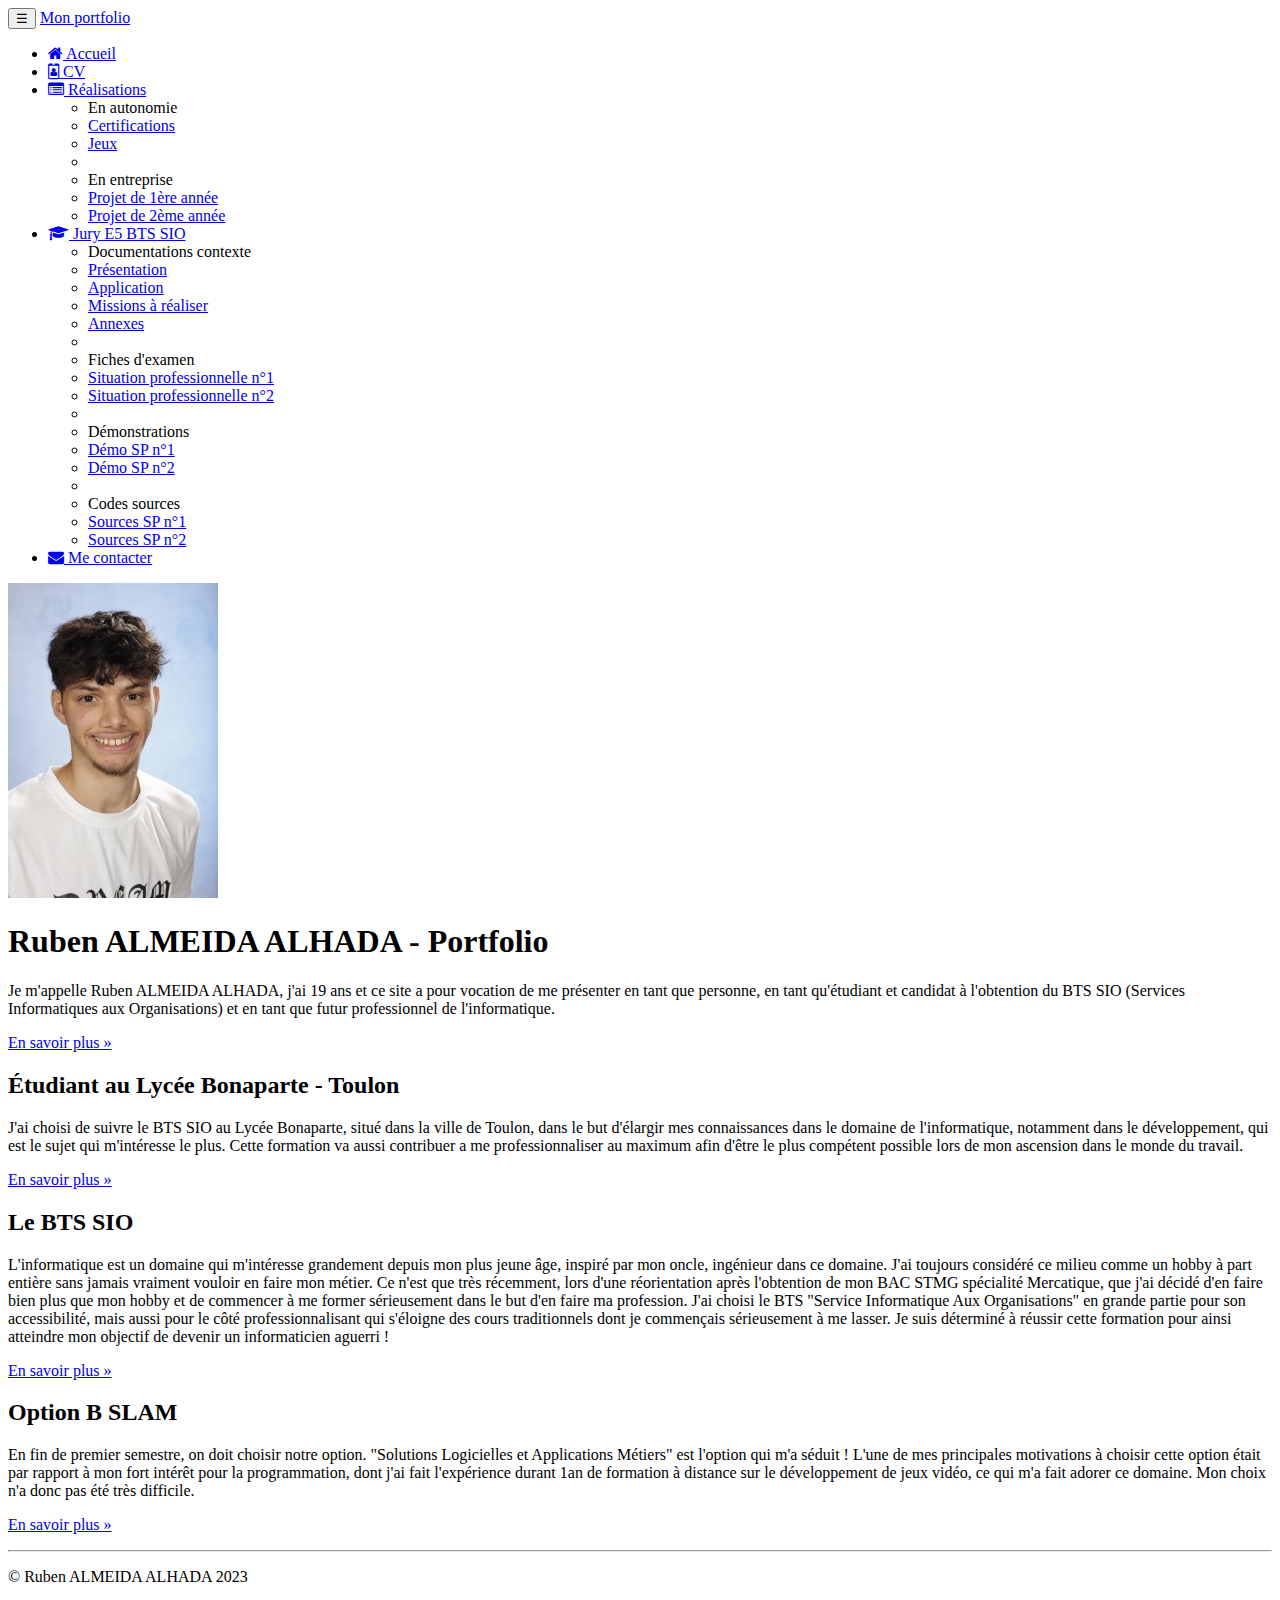
<file: index.html>
<!DOCTYPE html>
<html lang="fr-FR">

    <head>
        <!-- Required meta tags -->
        <meta charset="utf-8">
        <meta name="viewport" content="width=device-width, initial-scale=1, shrink-to-fit=no">
        <meta name="description" content="Portfolio de Ruben ALMEIDA ALHADA - BTS SIO">
        <meta name="author" content=" Ruben ALMEIDA ALHADA">
        <link rel="icon" href="favicon.ico">
        <!-- Bootstrap CSS -->
        <link rel="stylesheet" href="https://cdn.jsdelivr.net/npm/bootstrap@4.6.2/dist/css/bootstrap.min.css"
            integrity="sha384-xOolHFLEh07PJGoPkLv1IbcEPTNtaed2xpHsD9ESMhqIYd0nLMwNLD69Npy4HI+N" crossorigin="anonymous">
        <link href="https://maxcdn.bootstrapcdn.com/font-awesome/4.7.0/css/font-awesome.min.css" rel="stylesheet">
        <!-- JavaScript-->
        <script src="https://code.jquery.com/jquery-3.4.1.slim.min.js"
            integrity="sha384-J6qa4849blE2+poT4WnyKhv5vZF5SrPo0iEjwBvKU7imGFAV0wwj1yYfoRSJoZ+n"
            crossorigin="anonymous"></script>
        <script src="https://cdn.jsdelivr.net/npm/popper.js@1.16.0/dist/umd/popper.min.js"
            integrity="sha384-Q6E9RHvbIyZFJoft+2mJbHaEWldlvI9IOYy5n3zV9zzTtmI3UksdQRVvoxMfooAo"
            crossorigin="anonymous"></script>
        <script src="https://cdn.jsdelivr.net/npm/bootstrap@4.4.1/dist/js/bootstrap.min.js"
            integrity="sha384-wfSDF2E50Y2D1uUdj0O3uMBJnjuUD4Ih7YwaYd1iqfktj0Uod8GCExl3Og8ifwB6"
            crossorigin="anonymous"></script>
        <title>Portfolio de Ruben ALMEIDA ALHDADA (BTS SIO )</title>
    </head>

    <body>
        <nav class="navbar navbar-dark bg-dark fixed-top navbar-expand-md">
            <div class="container">
                <button type="button" class="navbar-toggler" data-toggle="collapse" data-target="#navbar"
                    aria-controls="navbar">
                    <span class="sr-only">Navigation raccourcie</span>☰
                </button>
                <a class="navbar-brand" href="index.html">Mon portfolio</a>
                <div id="navbar" class="navbar-collapse collapse">
                    <ul class="nav navbar-nav">

                        <!---------------------------------------------------Bouton Accueil ----------------------------------------------->

                        <li class="active nav-item">
                            <a href="index.html" class="nav-link">
                                <span class="fa fa-home"></span> Accueil
                            </a>
                        </li>

                        <!-------------------------------------------- Bouton "CV" -------------------------------------------------------------------->

                        <li class="nav-item">
                            <a href="pages/cv.html" class="nav-link">
                                <span class="fa fa-id-badge"></span> CV
                            </a>
                        </li>

                        <!---------------------------------------Bouton "Déroulant Réalisation" --------------------------------------------------------->

                        <li class="dropdown nav-item">
                            <a href="#" class="dropdown-toggle nav-link" data-toggle="dropdown" role="button">
                                <span class="fa fa-list-alt"></span> Réalisations <span class="caret"></span>
                            </a>
                            <ul class="dropdown-menu" role="menu">
                                <li role="presentation" class="dropdown-header dropdown-item">
                                    En autonomie</li>
                                <li role="presentation" class="dropdown-item">
                                    <a role="menuitem" href="pages/certif.html">Certifications</a>
                                </li>
                                <li role="presentation" class="dropdown-item">
                                    <a role="menuitem" href="pages/jeux.html">Jeux</a>
                                </li>
                                <li role="presentation" class="dropdown-divider"></li>
                                <li role="presentation" class="dropdown-header dropdown-item">
                                    En entreprise</li>
                                <li role="presentation" class="dropdown-item">
                                    <a role="menuitem" href="pages/preannee.html">Projet de 1ère année</a>
                                </li>
                                <li role="presentation" class="dropdown-item">
                                    <a role="menuitem" href="#">Projet de 2ème année</a>
                                </li>
                            </ul>
                        </li>

                        <!--------------------------------------------------- Bouton Déroulant "Jury E5 BTS SIO" --------------------------------------------------------------------->

                        <li class="dropdown nav-item">
                            <a href="#" class="dropdown-toggle nav-link" data-toggle="dropdown" role="button">
                                <span class="fa fa-graduation-cap"></span>
                                Jury E5 BTS SIO
                                <span class="caret"></span>
                            </a>
                            <ul class="dropdown-menu" role="menu">
                                <li class="dropdown-header dropdown-item" role="presentation">
                                    Documentations contexte</li>
                                <li role="presentation" class="dropdown-item">
                                    <a role="menuitem" href="#">Présentation</a>
                                </li>
                                <li role="presentation" class="dropdown-item">
                                    <a role="menuitem" href="#">Application</a>
                                </li>
                                <li role="presentation" class="dropdown-item">
                                    <a role="menuitem" href="#">Missions à réaliser</a>
                                </li>
                                <li role="presentation" class="dropdown-item">
                                    <a role="menuitem" href="#">Annexes</a>
                                </li>
                                <li role="presentation" class="dropdown-divider"></li>
                                <li role="presentation" class="dropdown-header dropdown-item">
                                    Fiches d'examen</li>
                                <li role="presentation" class="dropdown-item">
                                    <a role="menuitem" href="#">Situation professionnelle n°1</a>
                                </li>
                                <li role="presentation" class="dropdown-item">
                                    <a role="menuitem" href="#">Situation professionnelle n°2</a>
                                </li>
                                <li role="presentation" class="dropdown-divider"></li>
                                <li role="presentation" class="dropdown-header dropdown-item">
                                    Démonstrations</li>
                                <li role="presentation" class="dropdown-item">
                                    <a role="menuitem" href="#">Démo SP n°1</a>
                                </li>
                                <li role="presentation" class="dropdown-item">
                                    <a role="menuitem" href="#">Démo SP n°2</a>
                                </li>
                                <li role="presentation" class="dropdown-divider"></li>
                                <li role="presentation" class="dropdown-header dropdown-item">
                                    Codes sources</li>
                                <li role="presentation" class="dropdown-item">
                                    <a role="menuitem" href="#">Sources SP n°1</a>
                                </li>
                                <li role="presentation" class="dropdown-item">
                                    <a role="menuitem" href="#">Sources SP n°2</a>
                                </li>
                            </ul>
                        </li>

                        <!-- Bouton "Contact" -->

                        <li class="nav-item">
                            <a href="#" class="nav-link"><span class="fa fa-envelope"></span>
                                Me contacter
                            </a>
                        </li>
                    </ul>
                </div>
            </div>
        </nav>

        <!------------------------------------------------ Contenu principal ------------------------------------------------->

        <!-- <div class="jumbotron">
            <h1>Ruben ALMEIDA ALHADA - Portfolio </h1> 
            <div class="row">
                <div class="col-lg-1">
                    <img src="images/ruben.jpg" class="img-thumbnail" alt="Photo de Ruben ALMEIDA ALHADA souriant"> 
                </div>
                <div class="col-lg-7">
                    <p>Je m'appelle Ruben ALMEIDA ALHADA, j'ai 19 ans et ce site a pour vocation de me présenter en tant que personne, en
                        tant qu'étudiant et candidat à l'obtention du BTS SIO (Services Informatiques aux Organisations) et en tant
                        que futur professionnel de l'informatique.
                    </p>
                    <p><a class="btn btn-primary" href="#" target="_blank"
                          role="button">En savoir plus »</a>
                    </p>
                </div>
                <div class="col-lg-4">

                </div>
            </div>
        </div>    -->

        <div class="jumbotron">
            <div class="container">
                <div class="row align-items-center">
                    <div class="col-lg-2">
                        <img src="images/ruben.jpg" class="img-thumbnail" alt="Photo de Ruben ALMEIDA ALHADA souriant">
                    </div>
                    <div class="col-lg-10">
                        <h1>Ruben ALMEIDA ALHADA - Portfolio </h1>
                        <p>Je m'appelle Ruben ALMEIDA ALHADA, j'ai 19 ans et ce site a pour vocation de me présenter en
                            tant que personne, en
                            tant qu'étudiant et candidat à l'obtention du BTS SIO (Services Informatiques aux
                            Organisations) et en tant
                            que futur professionnel de l'informatique.
                        </p>
                        <p><a class="btn btn-primary" href="#" target="_blank" role="button">En savoir plus »</a></p>
                    </div>
                </div>
            </div>
        </div>



        <!------------------------------------------------------------ Pied de page  ------------------------------------------------------------------------------------------------->

        <footer>
            <div class="container">
                <div class="row">
                    <div class="col-lg-4">
                        <h2>Étudiant au Lycée Bonaparte - Toulon</h2>
                        <p>J'ai choisi de suivre le BTS SIO au Lycée Bonaparte, situé dans la ville de Toulon,
                            dans le but d'élargir mes connaissances dans le domaine de l'informatique,
                            notamment dans le développement, qui est le sujet qui m'intéresse le plus.
                            Cette formation va aussi contribuer a me professionnaliser au maximum
                            afin d'être le plus compétent possible lors de mon ascension dans le monde du travail.

                        </p>
                        <p><a class="btn btn-secondary" href="https://bts-sio.lyc-bonaparte.fr/" target="_blank"
                                role="button">En savoir plus »</a>
                        </p>
                    </div>
                    <div class="col-lg-4">
                        <h2>Le BTS SIO</h2>
                        <p>L'informatique est un domaine qui m'intéresse grandement depuis mon plus jeune âge,
                            inspiré par mon oncle, ingénieur dans ce domaine. J'ai toujours considéré ce milieu comme un
                            hobby
                            à part entière sans jamais vraiment vouloir en faire mon métier. Ce n'est que très
                            récemment, lors d'une réorientation
                            après l'obtention de mon BAC STMG spécialité Mercatique, que j'ai décidé d'en faire bien
                            plus que mon hobby et de commencer
                            à me former sérieusement dans le but d'en faire ma profession. J'ai choisi le BTS "Service
                            Informatique Aux Organisations" en
                            grande partie pour son accessibilité, mais aussi pour le côté professionnalisant qui
                            s'éloigne des cours traditionnels dont je
                            commençais sérieusement à me lasser. Je suis déterminé à réussir cette formation pour ainsi
                            atteindre mon objectif de devenir un informaticien
                            aguerri !
                        </p>
                        <p><a class="btn btn-secondary"
                                href="https://fr.wikipedia.org/wiki/Brevet_de_technicien_supérieur_-_Services_informatiques_aux_organisations"
                                target="_blank" role="button">En savoir plus »</a>
                        </p>
                    </div>
                    <div class="col-lg-4">
                        <h2>Option B SLAM</h2>
                        <p> En fin de premier semestre, on doit choisir notre option. "Solutions
                            Logicielles et Applications Métiers" est l'option qui m'a séduit&nbsp;!
                            L'une de mes principales motivations à choisir cette option était par rapport
                            à mon fort intérêt pour la programmation, dont j'ai fait l'expérience durant 1an de
                            formation à distance sur le développement de jeux vidéo, ce qui m'a fait adorer ce domaine.
                            Mon choix n'a donc pas été très difficile.
                        </p>
                        <p><a class="btn btn-secondary"
                                href="https://www.onisep.fr/Ressources/Univers-Formation/Formations/Post-bac/bts-services-informatiques-aux-organisations-option-b-solutions-logicielles-et-applications-metiers"
                                target="_blank" role="button">En savoir plus »</a>
                        </p>
                    </div>
                </div>

                <hr>
                <p class="text-center" id="copyright">© Ruben ALMEIDA ALHADA 2023</p>
            </div>
        </footer>
    </body>

</html>
</file>
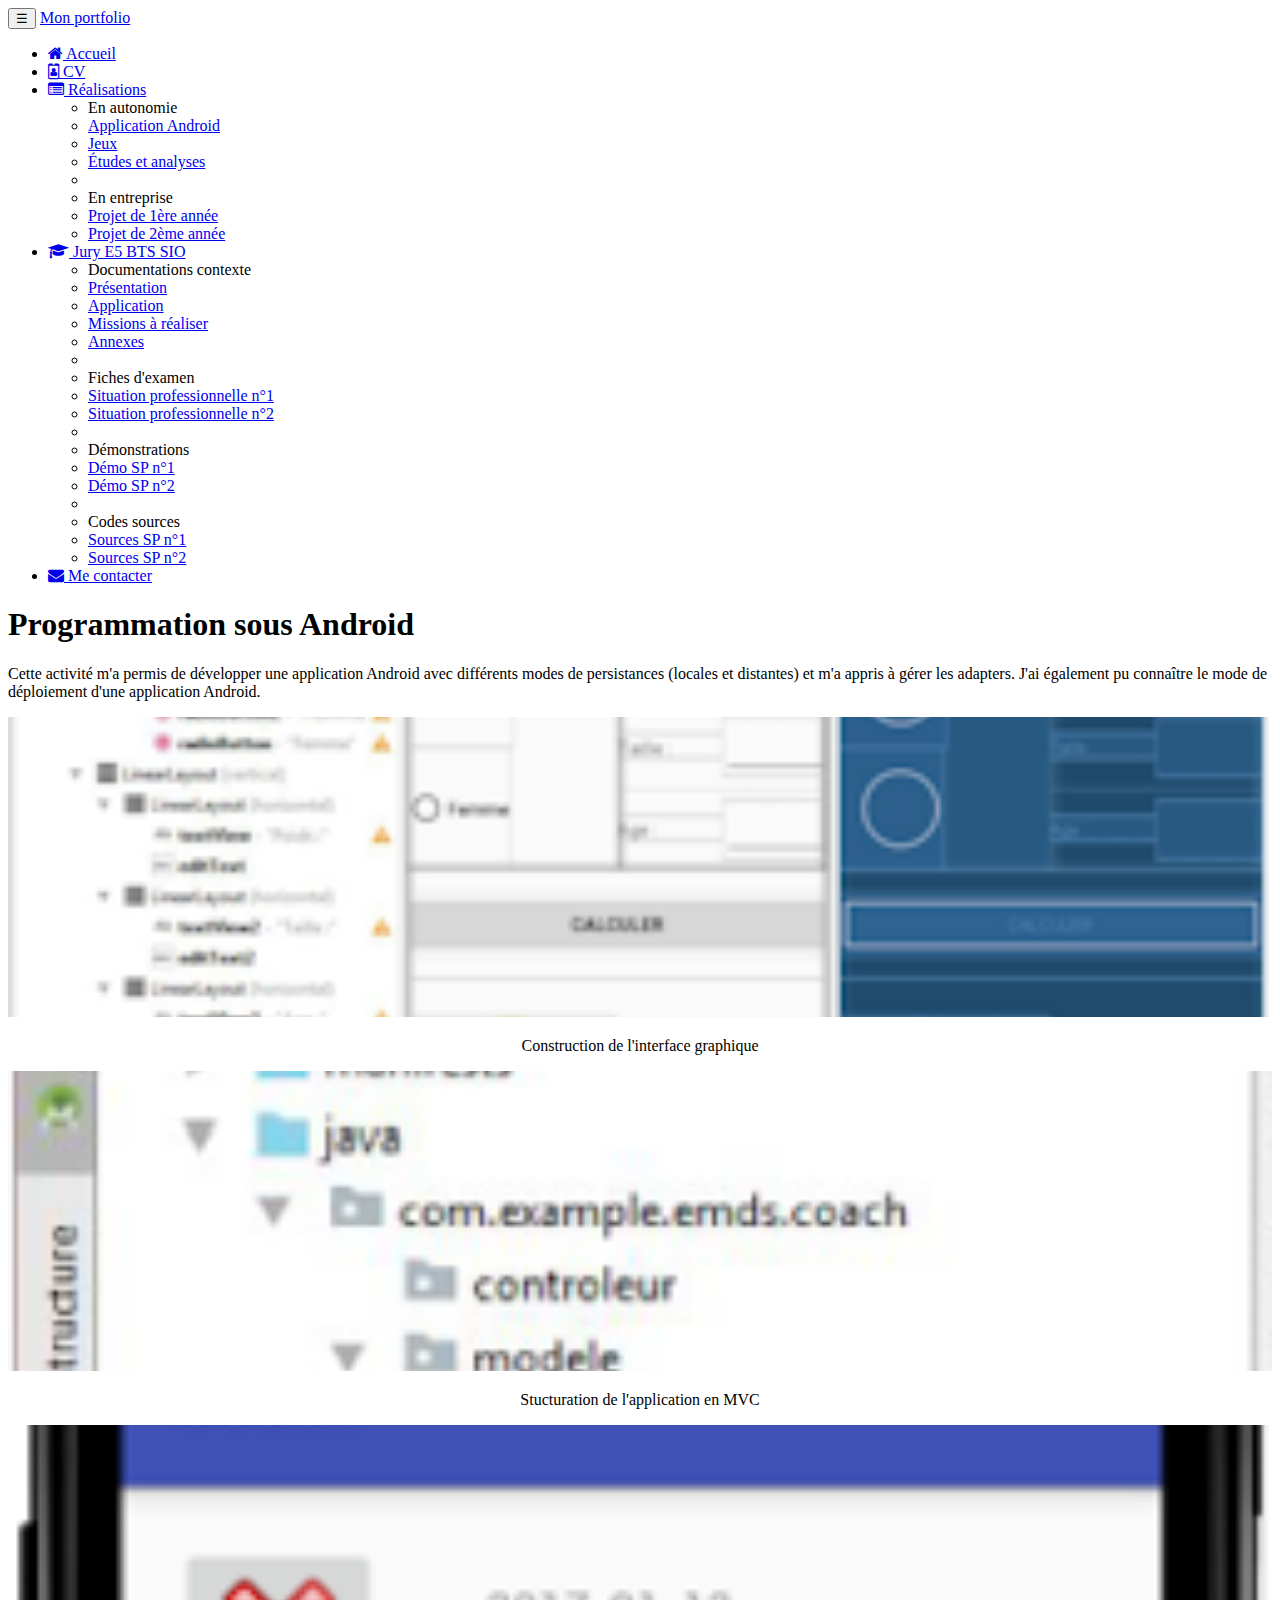
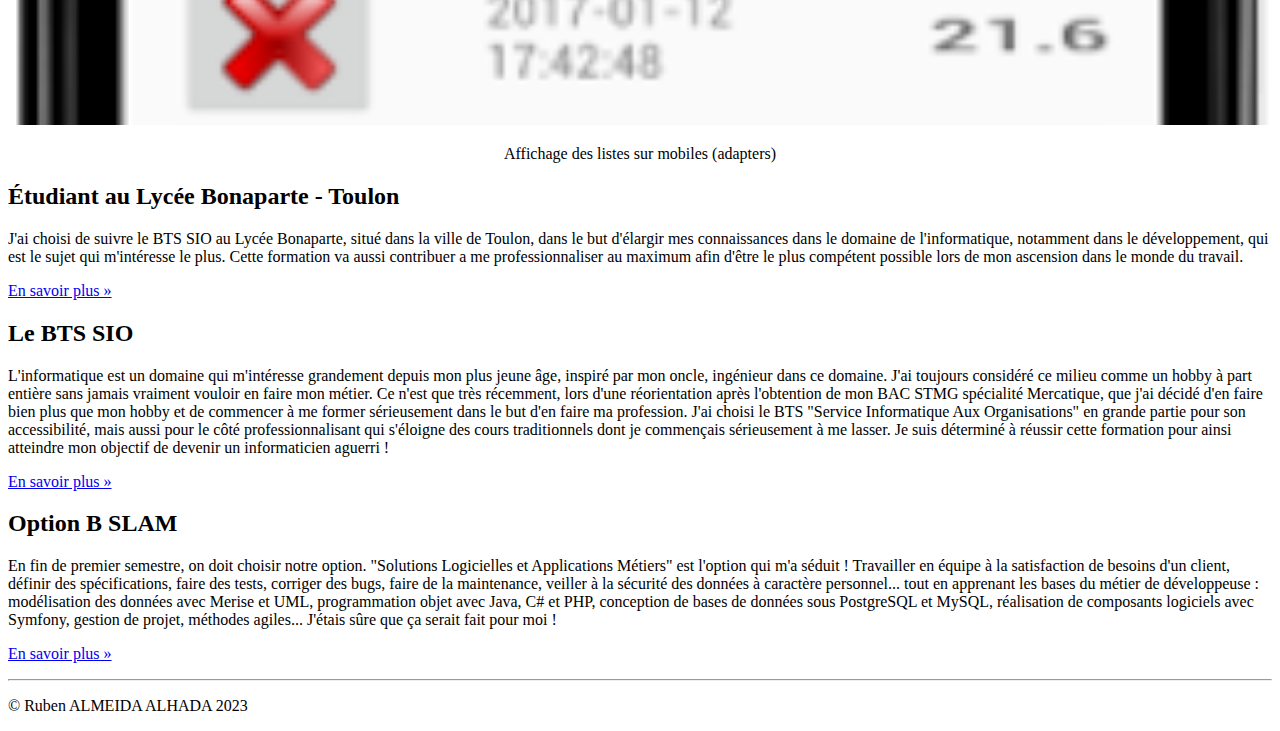
<file: pages/appliandroid.html>
<!DOCTYPE html>
<html lang="fr-FR">
    <head>
        <!-- Required meta tags -->
        <meta charset="utf-8">
        <meta name="viewport" content="width=device-width, initial-scale=1, shrink-to-fit=no">
        <meta name="description" content="Portfolio de Ruben ALMEIDA ALHADA - BTS SIO">
        <meta name="author" content =" Ruben ALMEIDA ALHADA">
        <link rel="icon" href="../favicon.ico">
        <link href="../css/realisations.css" rel="stylesheet">

        <!-- Bootstrap CSS -->
        <link rel="stylesheet" href="https://cdn.jsdelivr.net/npm/bootstrap@4.6.2/dist/css/bootstrap.min.css" integrity="sha384-xOolHFLEh07PJGoPkLv1IbcEPTNtaed2xpHsD9ESMhqIYd0nLMwNLD69Npy4HI+N" crossorigin="anonymous">
        <link href="https://maxcdn.bootstrapcdn.com/font-awesome/4.7.0/css/font-awesome.min.css" rel="stylesheet">
        <!-- JavaScript-->
        <script src="https://code.jquery.com/jquery-3.4.1.slim.min.js" integrity="sha384-J6qa4849blE2+poT4WnyKhv5vZF5SrPo0iEjwBvKU7imGFAV0wwj1yYfoRSJoZ+n" crossorigin="anonymous"></script>
        <script src="https://cdn.jsdelivr.net/npm/popper.js@1.16.0/dist/umd/popper.min.js" integrity="sha384-Q6E9RHvbIyZFJoft+2mJbHaEWldlvI9IOYy5n3zV9zzTtmI3UksdQRVvoxMfooAo" crossorigin="anonymous"></script>
        <script src="https://cdn.jsdelivr.net/npm/bootstrap@4.4.1/dist/js/bootstrap.min.js" integrity="sha384-wfSDF2E50Y2D1uUdj0O3uMBJnjuUD4Ih7YwaYd1iqfktj0Uod8GCExl3Og8ifwB6" crossorigin="anonymous"></script>
        <title>Portfolio de Ruben ALMEIDA ALHDADA (BTS SIO )</title>
    </head>
    <body>
        <nav class="navbar navbar-dark bg-dark fixed-top navbar-expand-md">
            <div class="container">
                <button type="button" class="navbar-toggler" data-toggle="collapse"
                        data-target="#navbar" aria-controls="navbar">
                    <span class="sr-only">Navigation raccourcie</span>☰
                </button>
                <a class="navbar-brand" href="../index.html">Mon portfolio</a>
                <div id="navbar" class="navbar-collapse collapse">
                    <ul class="nav navbar-nav">

                        <!---------------------------------------------------Bouton Accueil ----------------------------------------------->

                        <li class="active nav-item">
                            <a href="../index.html" class="nav-link">
                                <span class="fa fa-home"></span> Accueil
                            </a>
                        </li>

                        <!-------------------------------------------- Bouton "CV" -------------------------------------------------------------------->

                        <li class="nav-item">
                            <a href="cv.html" class="nav-link">
                                <span class="fa fa-id-badge"></span> CV
                            </a>
                        </li>

                        <!---------------------------------------Bouton "Déroulant Réalisation" --------------------------------------------------------->

                        <li class="dropdown nav-item">
                            <a href="#" class="dropdown-toggle nav-link"
                               data-toggle="dropdown" role="button">
                                <span class="fa fa-list-alt"></span> Réalisations <span class="caret"></span>
                            </a>
                            <ul class="dropdown-menu" role="menu">
                                <li role="presentation" class="dropdown-header dropdown-item">
                                    En autonomie</li>
                                <li role="presentation" class="dropdown-item">
                                    <a role="menuitem" href="appandroid.html">Application Android</a>
                                </li>
                                <li role="presentation" class="dropdown-item">
                                    <a role="menuitem" href="jeux.html">Jeux</a>
                                </li>
                                <li role="presentation" class="dropdown-item">
                                    <a role="menuitem" href="#">Études et analyses</a>
                                </li>
                                <li role="presentation" class="dropdown-divider"></li>
                                <li role="presentation" class="dropdown-header dropdown-item">
                                    En entreprise</li>
                                <li role="presentation" class="dropdown-item">
                                    <a role="menuitem" href="#">Projet de 1ère année</a>
                                </li>
                                <li role="presentation" class="dropdown-item">
                                    <a role="menuitem" href="#">Projet de 2ème année</a>
                                </li>
                            </ul>
                        </li>

                        <!--------------------------------------------------- Bouton Déroulant "Jury E5 BTS SIO" --------------------------------------------------------------------->

                        <li class="dropdown nav-item">
                            <a href="#" class="dropdown-toggle nav-link"
                               data-toggle="dropdown" role="button">
                                <span class="fa fa-graduation-cap"></span>
                                Jury E5 BTS SIO
                                <span class="caret"></span>
                            </a>
                            <ul class="dropdown-menu" role="menu">
                                <li class="dropdown-header dropdown-item" role="presentation">
                                    Documentations contexte</li>
                                <li role="presentation" class="dropdown-item">
                                    <a role="menuitem" href="#">Présentation</a></li>
                                <li role="presentation" class="dropdown-item">
                                    <a role="menuitem" href="#">Application</a></li>
                                <li role="presentation" class="dropdown-item">
                                    <a role="menuitem" href="#">Missions à réaliser</a></li>
                                <li role="presentation" class="dropdown-item">
                                    <a role="menuitem" href="#">Annexes</a></li>
                                <li role="presentation" class="dropdown-divider"></li>
                                <li role="presentation" class="dropdown-header dropdown-item">
                                    Fiches d'examen</li>
                                <li role="presentation" class="dropdown-item">
                                    <a role="menuitem" href="#">Situation professionnelle n°1</a></li>
                                <li role="presentation" class="dropdown-item">
                                    <a role="menuitem" href="#">Situation professionnelle n°2</a></li>
                                <li role="presentation" class="dropdown-divider"></li>
                                <li role="presentation" class="dropdown-header dropdown-item">
                                    Démonstrations</li>
                                <li role="presentation" class="dropdown-item">
                                    <a role="menuitem" href="#">Démo SP n°1</a></li>
                                <li role="presentation" class="dropdown-item">
                                    <a role="menuitem" href="#">Démo SP n°2</a></li>
                                <li role="presentation" class="dropdown-divider"></li>
                                <li role="presentation" class="dropdown-header dropdown-item">
                                    Codes sources</li>
                                <li role="presentation" class="dropdown-item">
                                    <a role="menuitem" href="#">Sources SP n°1</a></li>
                                <li role="presentation" class="dropdown-item">
                                    <a role="menuitem" href="#">Sources SP n°2</a></li>
                            </ul>
                        </li>

                        <!-- Bouton "Contact" -->

                        <li class="nav-item">
                            <a href="#" class="nav-link"><span class="fa fa-envelope"></span>
                                Me contacter
                            </a>
                        </li>
                    </ul>
                </div>
            </div> 
        </nav>
        <!------------------------------------------------ Contenu principal ------------------------------------------------>
        <section class="jumbotron text-center">
            <div class="container">
                <h1 class="jumbotron-heading">Programmation sous Android</h1>
                <p class="lead text-muted">Cette activité m'a permis de développer une
                    application Android avec différents modes de persistances (locales et
                    distantes) et m'a appris à gérer les adapters. J'ai également pu connaître
                    le mode de déploiement d'une application Android.
                </p>
            </div>
        </section>
        <div class="album py-5 bg-light">
            <div class="container">
                <div class="row">
                    <div class="col-md-4">
                        <div class="card mb-4 shadow-sm">
                            <img class="card-img-top" src="../images/ihmcoach.png" alt="IHM Coach">
                            <div class="card-body">
                                <p class="card-text">Construction de l'interface graphique</p>
                            </div>
                        </div>
                    </div>
                    <div class="col-md-4">
                        <div class="card mb-4 shadow-sm">
                            <img class="card-img-top" src="../images/MVC.png"
                                 alt="Structuration MVC">
                            <div class="card-body">
                                <p class="card-text">Stucturation de l'application en MVC</p>
                            </div>
                        </div>
                    </div>
                    <div class="col-md-4">
                        <div class="card mb-4 shadow-sm">
                            <img class="card-img-top" src="../images/adapters.png" alt="Adapters">
                            <div class="card-body">
                                <p class="card-text">Affichage des listes sur mobiles (adapters)</p>
                            </div>
                        </div>
                    </div>
                </div>
            </div>
        </div>

        <!------------------------------------------------------------ Pied de page  ------------------------------------------------------------------------------------------------->
        <footer>
            <div class="container">
                <div class="row">
                    <div class="col-lg-4">
                        <h2>Étudiant au Lycée Bonaparte - Toulon</h2>
                        <p>J'ai choisi de suivre le BTS SIO au Lycée Bonaparte, situé dans la ville de Toulon, 
                            dans le but d'élargir mes connaissances dans le domaine de l'informatique, 
                            notamment dans le développement, qui est le sujet qui m'intéresse le plus.
                            Cette formation va aussi contribuer a me professionnaliser au maximum 
                            afin d'être le plus compétent possible lors de mon ascension dans le monde du travail.
                        </p>
                        <p><a class="btn btn-secondary" href="http://www.cned.fr" target="_blank"
                              role="button">En savoir plus »</a>
                        </p>
                    </div>
                    <div class="col-lg-4">
                        <h2>Le BTS SIO</h2>
                        <p>L'informatique est un domaine qui m'intéresse grandement depuis mon plus jeune âge, 
                            inspiré par mon oncle, ingénieur dans ce domaine. J'ai toujours considéré ce milieu comme un hobby 
                            à part entière sans jamais vraiment vouloir en faire mon métier. Ce n'est que très récemment, lors d'une réorientation 
                            après l'obtention de mon BAC STMG spécialité Mercatique, que j'ai décidé d'en faire bien plus que mon hobby et de commencer 
                            à me former sérieusement dans le but d'en faire ma profession. J'ai choisi le BTS "Service Informatique Aux Organisations" en 
                            grande partie pour son accessibilité, mais aussi pour le côté professionnalisant qui s'éloigne des cours traditionnels dont je 
                            commençais sérieusement à me lasser. Je suis déterminé à réussir cette formation pour ainsi atteindre mon objectif de devenir un informaticien
                            aguerri !
                        </p>
                        <p><a class="btn btn-secondary" href="https://fr.wikipedia.org/wiki/Brevet_de_technicien_supérieur_-_Services_informatiques_aux_organisations" target="_blank" 
                              role="button">En savoir plus »</a>
                        </p>
                    </div>
                    <div class="col-lg-4">
                        <h2>Option B SLAM</h2>
                        <p>En fin de premier semestre, on doit choisir notre option. "Solutions
                            Logicielles et Applications Métiers" est l'option qui m'a séduit&nbsp;!
                            Travailler en équipe à la satisfaction de besoins d'un client, définir des
                            spécifications, faire des tests, corriger des bugs, faire de la maintenance,
                            veiller à la sécurité des données à caractère personnel... tout en apprenant
                            les bases du métier de développeuse : modélisation des données
                            avec Merise et UML, programmation objet avec Java, C# et PHP, conception
                            de bases de données sous PostgreSQL et MySQL, réalisation de
                            composants logiciels avec Symfony, gestion de projet, méthodes agiles...
                            J'étais sûre que ça serait fait pour moi !
                        </p>
                        <p><a class="btn btn-secondary" href="https://www.onisep.fr/Ressources/Univers-Formation/Formations/Post-bac/bts-services-informatiques-aux-organisations-option-b-solutions-logicielles-et-applications-metiers" target="_blank" 
                              role="button">En savoir plus »</a>
                        </p>
                    </div>
                </div>

                <hr>
                <p class="text-center" id="copyright">© Ruben ALMEIDA ALHADA 2023</p>
            </div>
        </footer>
</file>
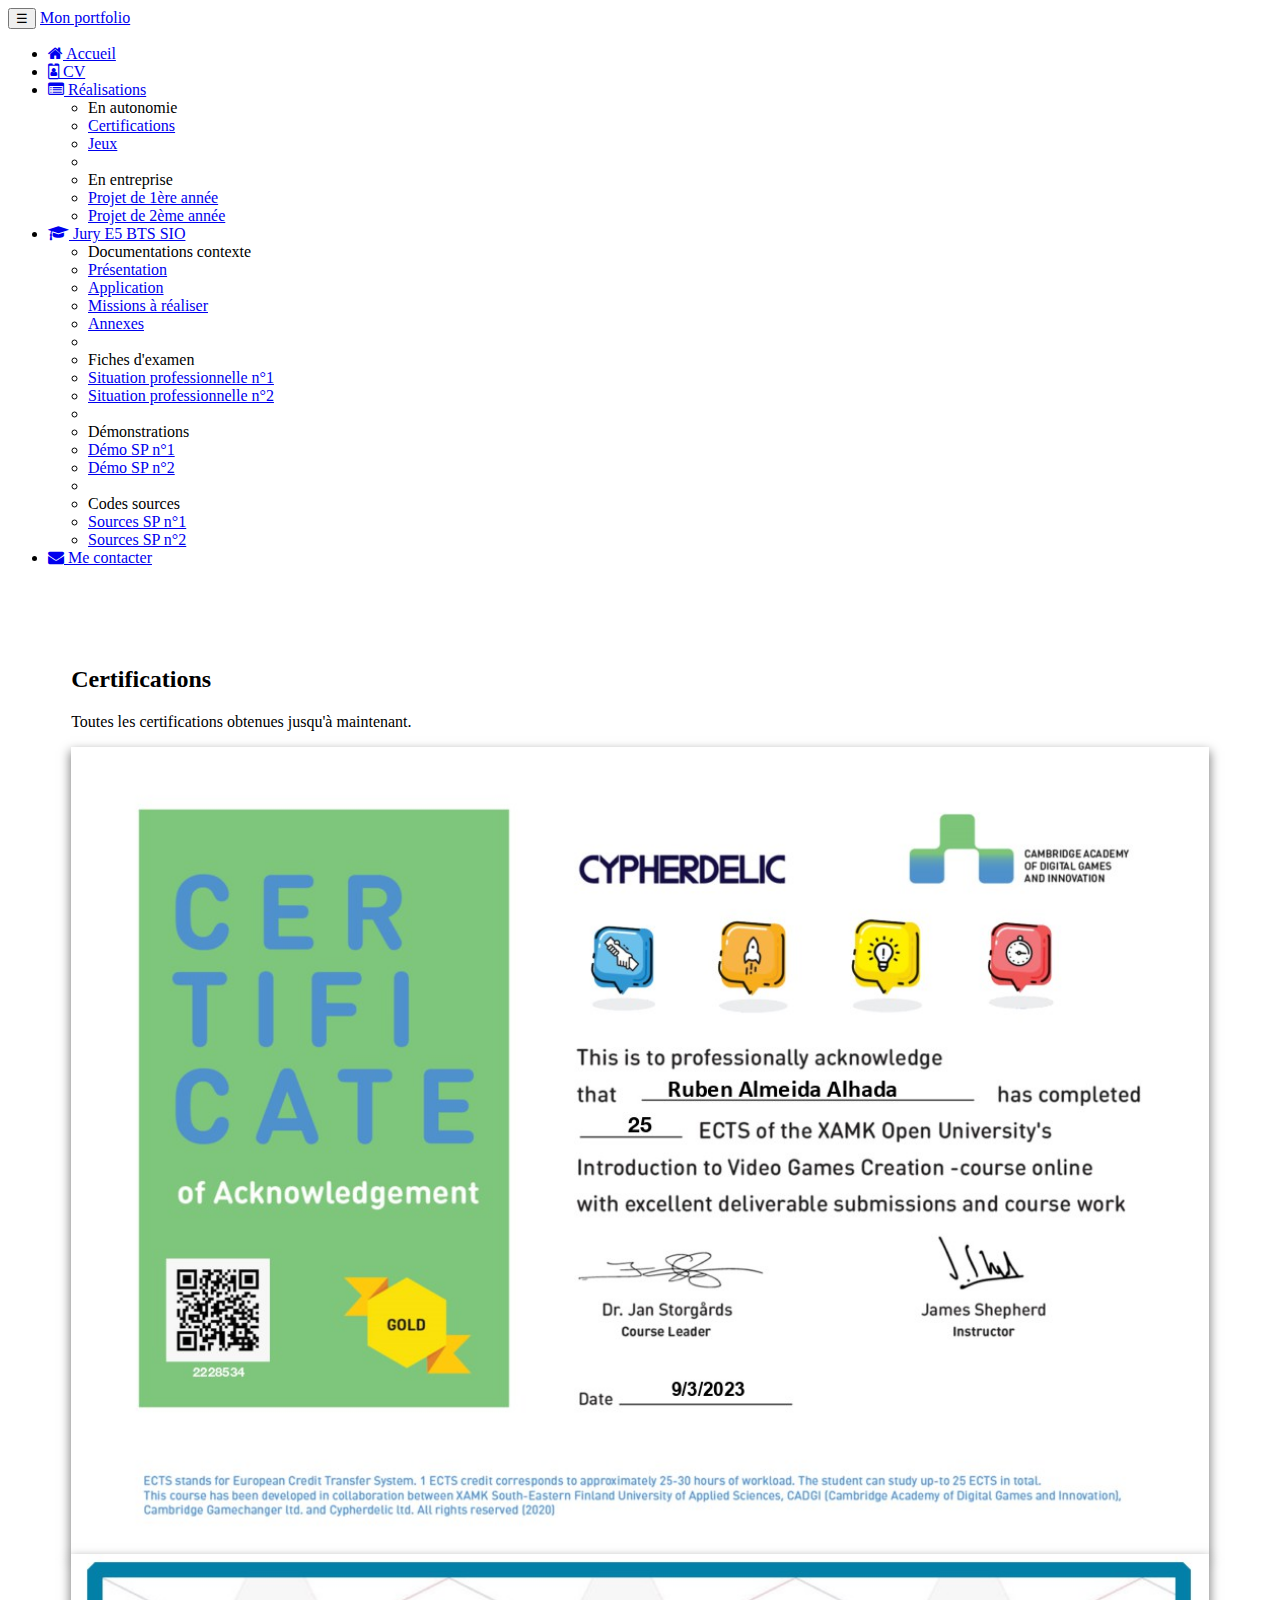
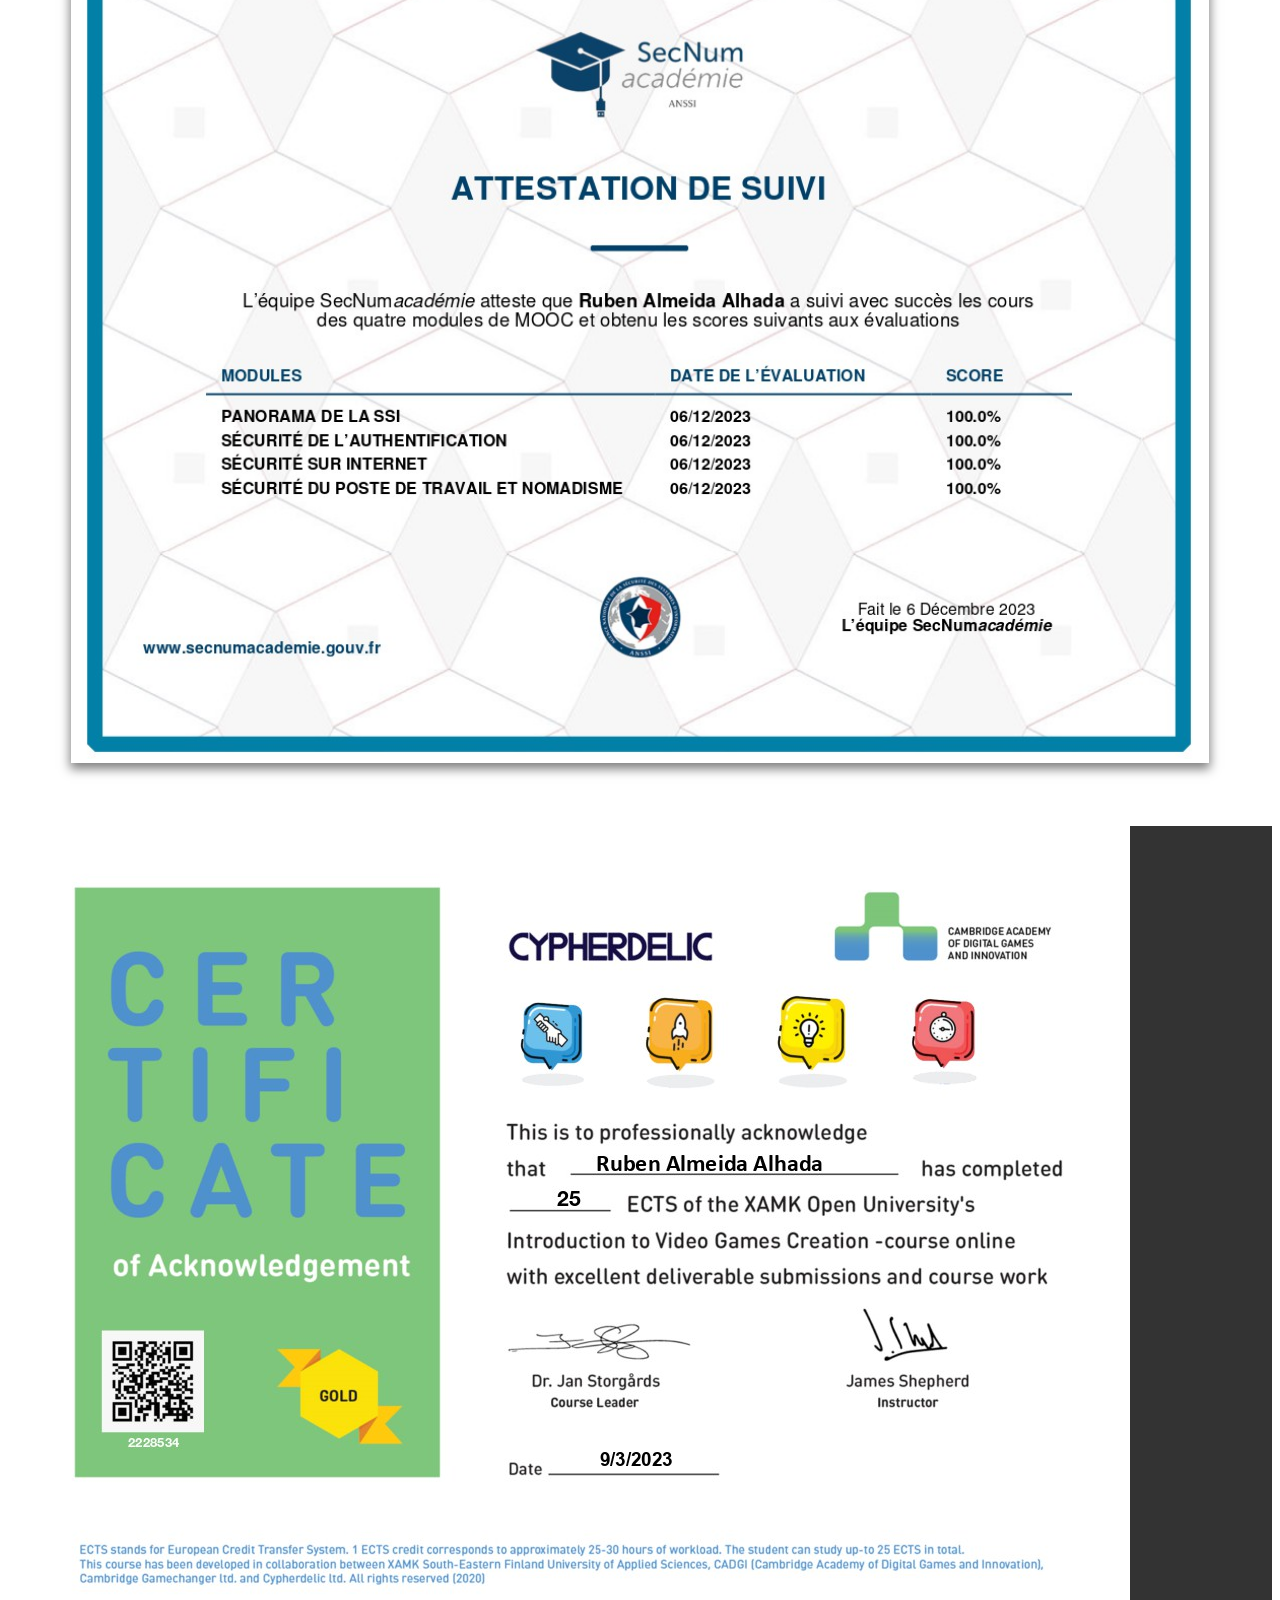
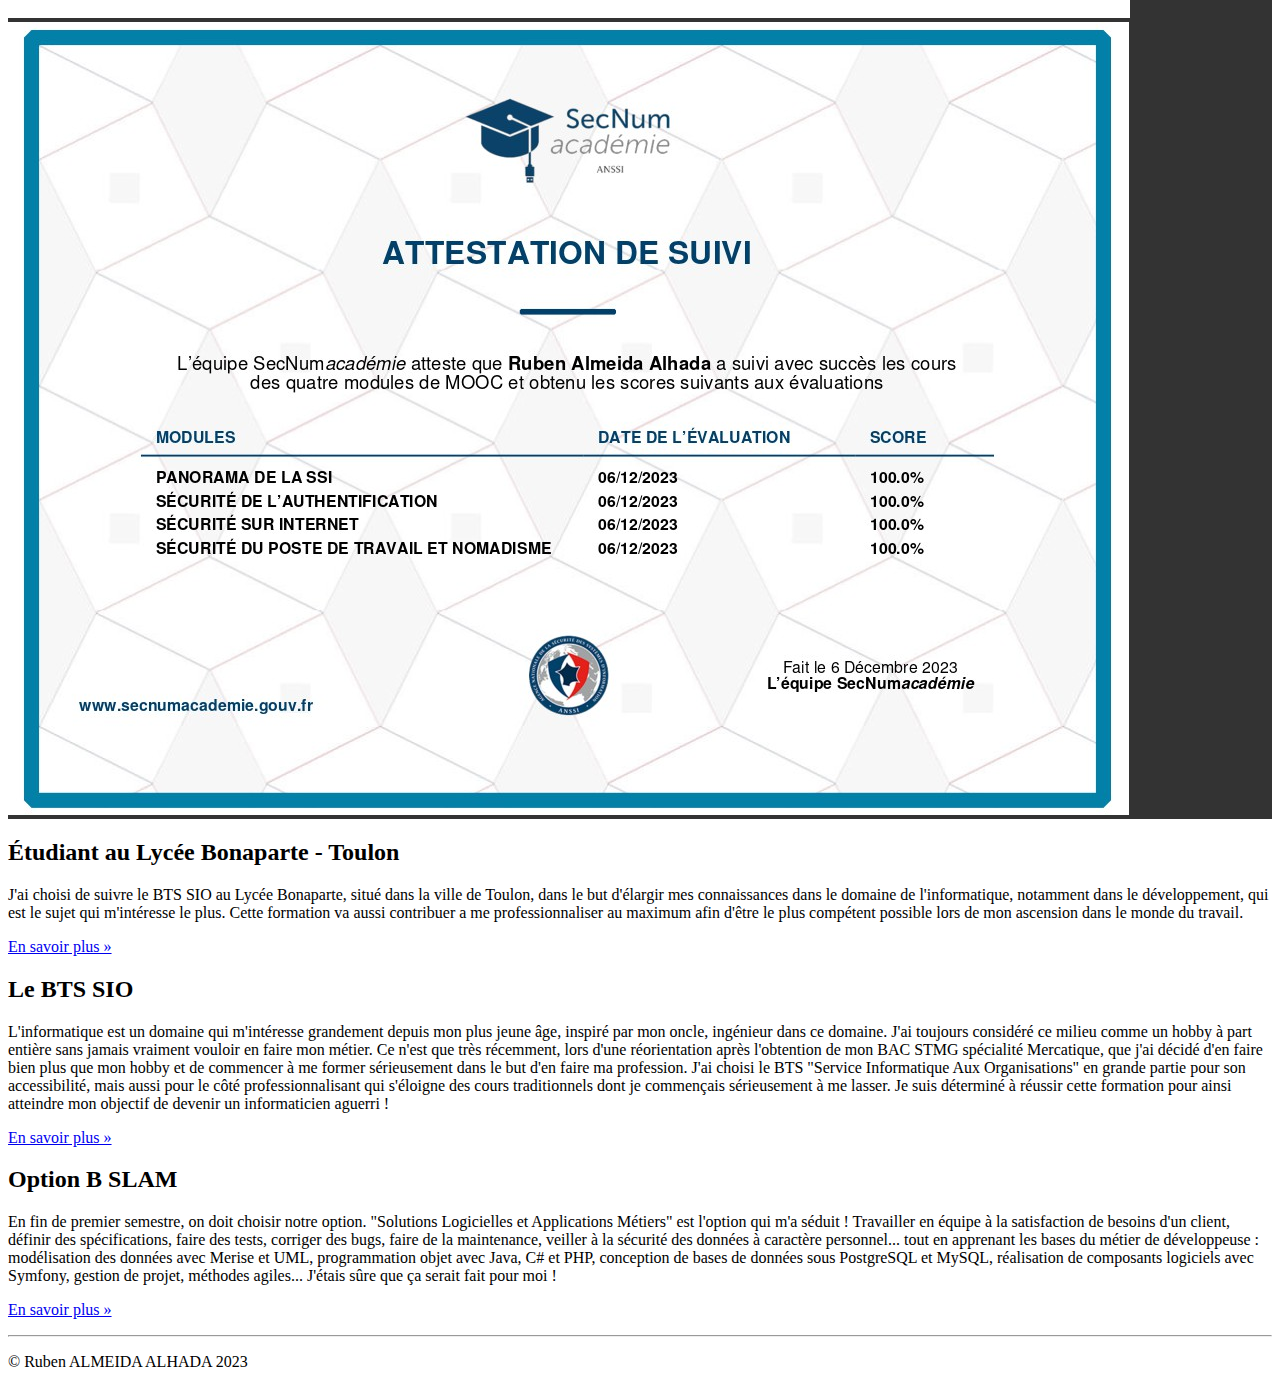
<file: pages/certif.html>
<!DOCTYPE html>
<html lang="fr-FR">
    <head>
        <!-- Required meta tags -->
        <meta charset="utf-8">
        <meta name="viewport" content="width=device-width, initial-scale=1, shrink-to-fit=no">
        <meta name="description" content="Portfolio de Ruben ALMEIDA ALHADA - BTS SIO">
        <meta name="author" content =" Ruben ALMEIDA ALHADA">
        <link rel="icon" href="../favicon.ico">
        <link href="../css/realisations.css" rel="stylesheet">
        <!-- Bootstrap CSS -->
        <link rel="stylesheet" href="https://cdn.jsdelivr.net/npm/bootstrap@4.6.2/dist/css/bootstrap.min.css" integrity="sha384-xOolHFLEh07PJGoPkLv1IbcEPTNtaed2xpHsD9ESMhqIYd0nLMwNLD69Npy4HI+N" crossorigin="anonymous">
        <link href="https://maxcdn.bootstrapcdn.com/font-awesome/4.7.0/css/font-awesome.min.css" rel="stylesheet">
        <!-- JavaScript-->
        <script src="https://code.jquery.com/jquery-3.4.1.slim.min.js" integrity="sha384-J6qa4849blE2+poT4WnyKhv5vZF5SrPo0iEjwBvKU7imGFAV0wwj1yYfoRSJoZ+n" crossorigin="anonymous"></script>
        <script src="https://cdn.jsdelivr.net/npm/popper.js@1.16.0/dist/umd/popper.min.js" integrity="sha384-Q6E9RHvbIyZFJoft+2mJbHaEWldlvI9IOYy5n3zV9zzTtmI3UksdQRVvoxMfooAo" crossorigin="anonymous"></script>
        <script src="https://cdn.jsdelivr.net/npm/bootstrap@4.4.1/dist/js/bootstrap.min.js" integrity="sha384-wfSDF2E50Y2D1uUdj0O3uMBJnjuUD4Ih7YwaYd1iqfktj0Uod8GCExl3Og8ifwB6" crossorigin="anonymous"></script>
        <link rel="stylesheet" href="https://cdn.jsdelivr.net/npm/bootstrap-icons@1.11.3/font/bootstrap-icons.min.css">
        <title>Portfolio de Ruben ALMEIDA ALHDADA (BTS SIO )</title>
    </head>
    <body>
        <nav class="navbar navbar-dark bg-dark fixed-top navbar-expand-md">
            <div class="container">
                <button type="button" class="navbar-toggler" data-toggle="collapse"
                        data-target="#navbar" aria-controls="navbar">
                    <span class="sr-only">Navigation raccourcie</span>☰
                </button>
                <a class="navbar-brand" href="../index.html">Mon portfolio</a>
                <div id="navbar" class="navbar-collapse collapse">
                    <ul class="nav navbar-nav">

                        <!---------------------------------------------------Bouton Accueil ----------------------------------------------->

                        <li class="active nav-item">
                            <a href="../index.html" class="nav-link">
                                <span class="fa fa-home"></span> Accueil
                            </a>
                        </li>

                        <!-------------------------------------------- Bouton "CV" -------------------------------------------------------------------->

                        <li class="nav-item">
                            <a href="cv.html" class="nav-link">
                                <span class="fa fa-id-badge"></span> CV
                            </a>
                        </li>

                        <!---------------------------------------Bouton "Déroulant Réalisation" --------------------------------------------------------->

                        <li class="dropdown nav-item">
                            <a href="#" class="dropdown-toggle nav-link"
                               data-toggle="dropdown" role="button">
                                <span class="fa fa-list-alt"></span> Réalisations <span class="caret"></span>
                            </a>
                            <ul class="dropdown-menu" role="menu">
                                <li role="presentation" class="dropdown-header dropdown-item">
                                    En autonomie</li>
                                <li role="presentation" class="dropdown-item">
                                    <a role="menuitem" href="../pages/certif.html">Certifications</a>
                                </li>
                                <li role="presentation" class="dropdown-item">
                                    <a role="menuitem" href="jeux.html">Jeux</a>
                                </li>
                                <li role="presentation" class="dropdown-divider"></li>
                                <li role="presentation" class="dropdown-header dropdown-item">
                                    En entreprise</li>
                                <li role="presentation" class="dropdown-item">
                                    <a role="menuitem" href="preannee.html">Projet de 1ère année</a>
                                </li>
                                <li role="presentation" class="dropdown-item">
                                    <a role="menuitem" href="#">Projet de 2ème année</a>
                                </li>
                            </ul>
                        </li>

                        <!--------------------------------------------------- Bouton Déroulant "Jury E5 BTS SIO" --------------------------------------------------------------------->

                        <li class="dropdown nav-item">
                            <a href="#" class="dropdown-toggle nav-link"
                               data-toggle="dropdown" role="button">
                                <span class="fa fa-graduation-cap"></span>
                                Jury E5 BTS SIO
                                <span class="caret"></span>
                            </a>
                            <ul class="dropdown-menu" role="menu">
                                <li class="dropdown-header dropdown-item" role="presentation">
                                    Documentations contexte</li>
                                <li role="presentation" class="dropdown-item">
                                    <a role="menuitem" href="#">Présentation</a></li>
                                <li role="presentation" class="dropdown-item">
                                    <a role="menuitem" href="#">Application</a></li>
                                <li role="presentation" class="dropdown-item">
                                    <a role="menuitem" href="#">Missions à réaliser</a></li>
                                <li role="presentation" class="dropdown-item">
                                    <a role="menuitem" href="#">Annexes</a></li>
                                <li role="presentation" class="dropdown-divider"></li>
                                <li role="presentation" class="dropdown-header dropdown-item">
                                    Fiches d'examen</li>
                                <li role="presentation" class="dropdown-item">
                                    <a role="menuitem" href="#">Situation professionnelle n°1</a></li>
                                <li role="presentation" class="dropdown-item">
                                    <a role="menuitem" href="#">Situation professionnelle n°2</a></li>
                                <li role="presentation" class="dropdown-divider"></li>
                                <li role="presentation" class="dropdown-header dropdown-item">
                                    Démonstrations</li>
                                <li role="presentation" class="dropdown-item">
                                    <a role="menuitem" href="#">Démo SP n°1</a></li>
                                <li role="presentation" class="dropdown-item">
                                    <a role="menuitem" href="#">Démo SP n°2</a></li>
                                <li role="presentation" class="dropdown-divider"></li>
                                <li role="presentation" class="dropdown-header dropdown-item">
                                    Codes sources</li>
                                <li role="presentation" class="dropdown-item">
                                    <a role="menuitem" href="#">Sources SP n°1</a></li>
                                <li role="presentation" class="dropdown-item">
                                    <a role="menuitem" href="#">Sources SP n°2</a></li>
                            </ul>
                        </li>

                        <!-- Bouton "Contact" -->

                        <li class="nav-item">
                            <a href="#" class="nav-link"><span class="fa fa-envelope"></span>
                                Me contacter
                            </a>
                        </li>
                    </ul>
                </div>
            </div> 
        </nav>
        <!------------------------------------------------ Contenu principal ------------------------------------------------>
        <!-- Vertically centered modal -->
        <div class="port">
            <div class="container">
                <div class="row">
                    <div class="col-lg-12">
                        <div class="section-header text-center">
                            <h2>Certifications</h2>
                            <p>Toutes les certifications obtenues jusqu'à maintenant.</p>
                        </div>
                    </div>
                </div>
                <div class="row">
                    <div class="col-lg-6 col-sm-12">
                        <div class="gallery-item" data-bs-target="#popup1" data-bs-toggle="modal">
                            <img alt="Image 1" src="../images/xamk.jpg">
                            <div class="overlay">
                                <h3>Certificat "Gold" Introduction a la creation de Jeux Videos (Online 25 ECTS)</h3>
                                <p></p><a class="btn btn-primary" href="#">Voir plus</a>
                            </div>
                        </div>
                    </div>
                    <div class="col-lg-6 col-sm-12">
                        <div class="gallery-item" data-bs-target="#popup2" data-bs-toggle="modal">
                            <img alt="Image 2" src="../images/anssi.jpg">
                            <div class="overlay">
                                <h3>MOOC - SecNum Academie ANSSI</h3>
                                <p></p><a class="btn btn-primary" href="#">Voir plus</a>
                            </div>
                        </div>
                    </div>
                </div>
            </div>
        </div><!-- Popup modals -->
        <div class="modal fade" id="popup1">
            <div class="modal-dialog">
                <div class="modal-content"><img alt="Image 1" src="../images/xamk.jpg"></div>
            </div>
        </div>
        <div class="modal fade" id="popup2">
            <div class="modal-dialog">
                <div class="modal-content"><img alt="Image 2" src="../images/anssi.jpg"></div>
            </div>
        </div>
        <script src="https://cdnjs.cloudflare.com/ajax/libs/bootstrap/5.1.3/js/bootstrap.bundle.min.js">
        </script>

        <!------------------------------------------------------------ Pied de page  ------------------------------------------------------------------------------------------------->
        <footer>
            <div class="container">
                <div class="row">
                    <div class="col-lg-4">
                        <h2>Étudiant au Lycée Bonaparte - Toulon</h2>
                        <p>J'ai choisi de suivre le BTS SIO au Lycée Bonaparte, situé dans la ville de Toulon, 
                            dans le but d'élargir mes connaissances dans le domaine de l'informatique, 
                            notamment dans le développement, qui est le sujet qui m'intéresse le plus.
                            Cette formation va aussi contribuer a me professionnaliser au maximum 
                            afin d'être le plus compétent possible lors de mon ascension dans le monde du travail.
                        <p><a class="btn btn-secondary" href="https://bts-sio.lyc-bonaparte.fr/" target="_blank"
                              role="button">En savoir plus »</a>
                        </p>
                    </div>
                    <div class="col-lg-4">
                        <h2>Le BTS SIO</h2>
                        <p>L'informatique est un domaine qui m'intéresse grandement depuis mon plus jeune âge, 
                            inspiré par mon oncle, ingénieur dans ce domaine. J'ai toujours considéré ce milieu comme un hobby 
                            à part entière sans jamais vraiment vouloir en faire mon métier. Ce n'est que très récemment, lors d'une réorientation 
                            après l'obtention de mon BAC STMG spécialité Mercatique, que j'ai décidé d'en faire bien plus que mon hobby et de commencer 
                            à me former sérieusement dans le but d'en faire ma profession. J'ai choisi le BTS "Service Informatique Aux Organisations" en 
                            grande partie pour son accessibilité, mais aussi pour le côté professionnalisant qui s'éloigne des cours traditionnels dont je 
                            commençais sérieusement à me lasser. Je suis déterminé à réussir cette formation pour ainsi atteindre mon objectif de devenir un informaticien
                            aguerri !
                        </p>
                        <p><a class="btn btn-secondary" href="https://fr.wikipedia.org/wiki/Brevet_de_technicien_supérieur_-_Services_informatiques_aux_organisations" target="_blank" 
                              role="button">En savoir plus »</a>
                        </p>
                    </div>
                    <div class="col-lg-4">
                        <h2>Option B SLAM</h2>
                        <p>En fin de premier semestre, on doit choisir notre option. "Solutions
                            Logicielles et Applications Métiers" est l'option qui m'a séduit&nbsp;!
                            Travailler en équipe à la satisfaction de besoins d'un client, définir des
                            spécifications, faire des tests, corriger des bugs, faire de la maintenance,
                            veiller à la sécurité des données à caractère personnel... tout en apprenant
                            les bases du métier de développeuse : modélisation des données
                            avec Merise et UML, programmation objet avec Java, C# et PHP, conception
                            de bases de données sous PostgreSQL et MySQL, réalisation de
                            composants logiciels avec Symfony, gestion de projet, méthodes agiles...
                            J'étais sûre que ça serait fait pour moi !
                        </p>
                        <p><a class="btn btn-secondary" href="https://www.onisep.fr/Ressources/Univers-Formation/Formations/Post-bac/bts-services-informatiques-aux-organisations-option-b-solutions-logicielles-et-applications-metiers" target="_blank" 
                              role="button">En savoir plus »</a>
                        </p>
                    </div>
                </div>

                <hr>
                <p class="text-center" id="copyright">© Ruben ALMEIDA ALHADA 2023</p>
            </div>
        </footer>
</file>
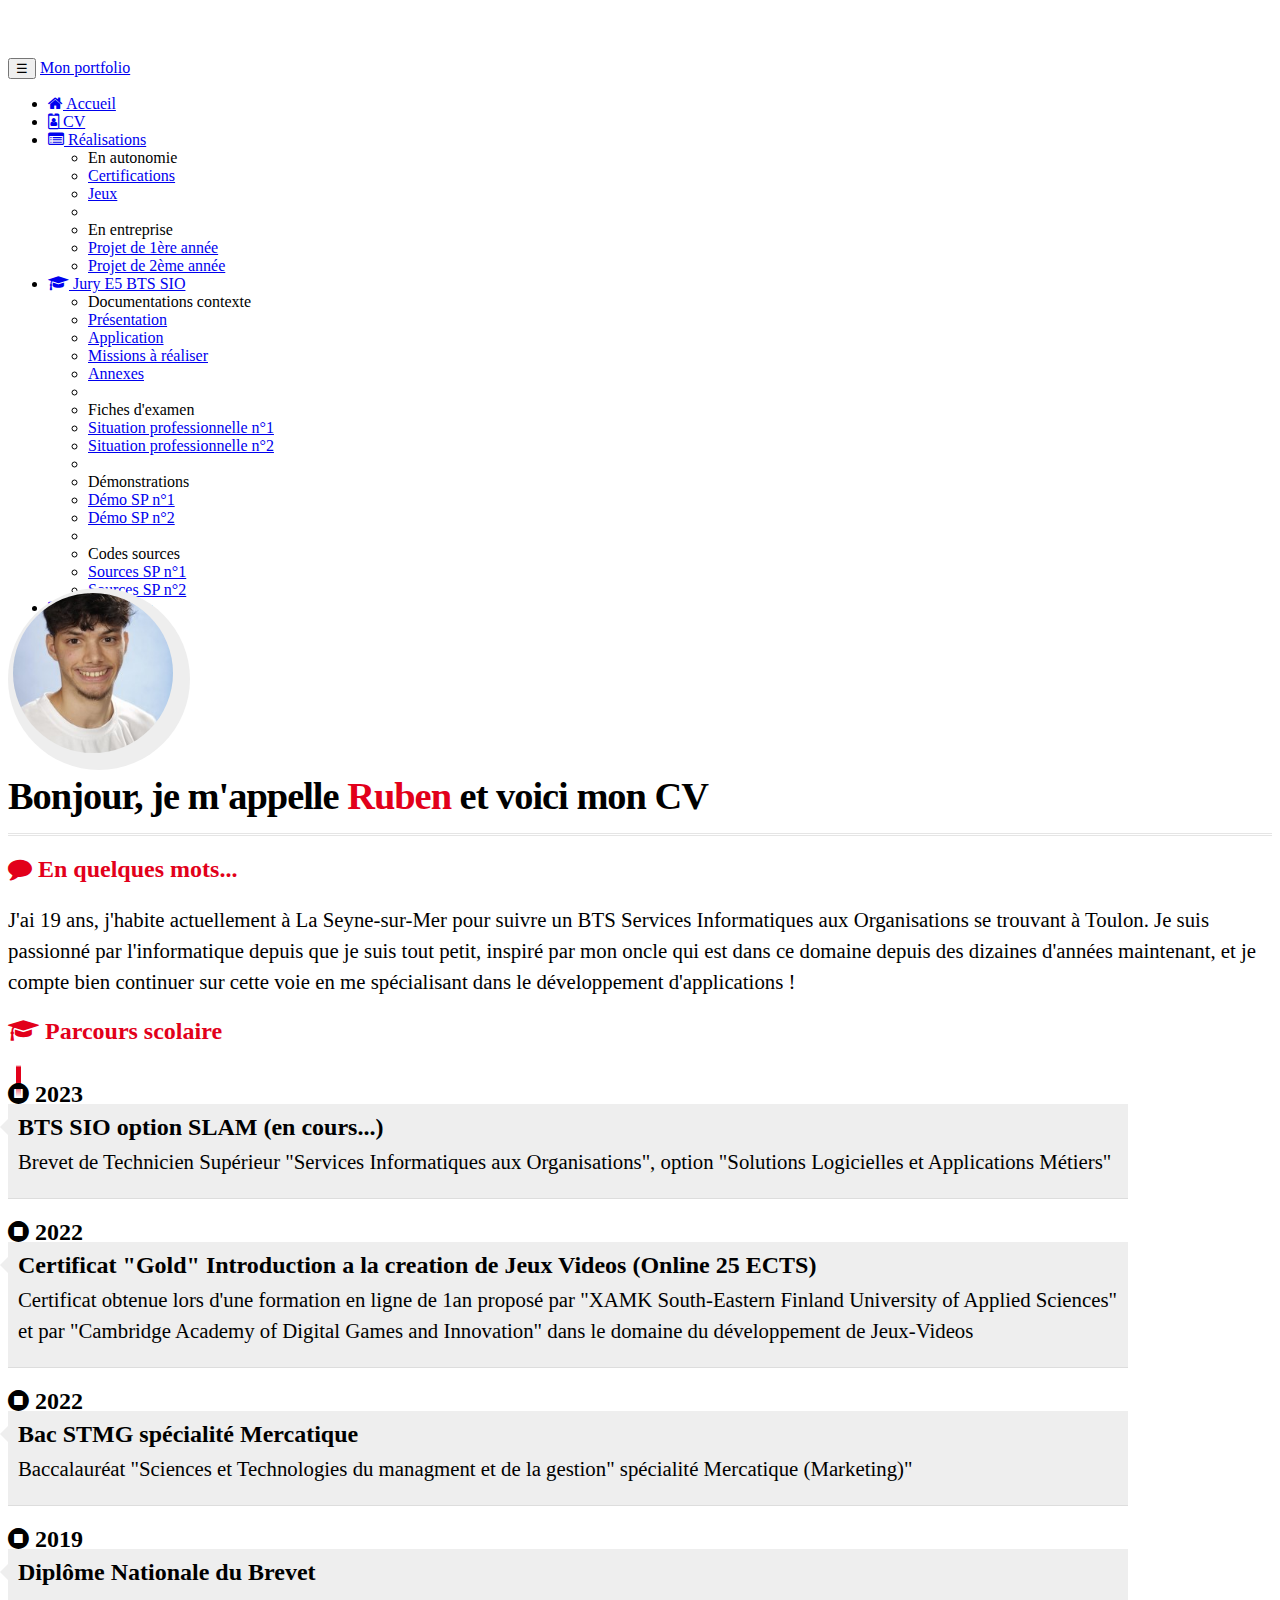
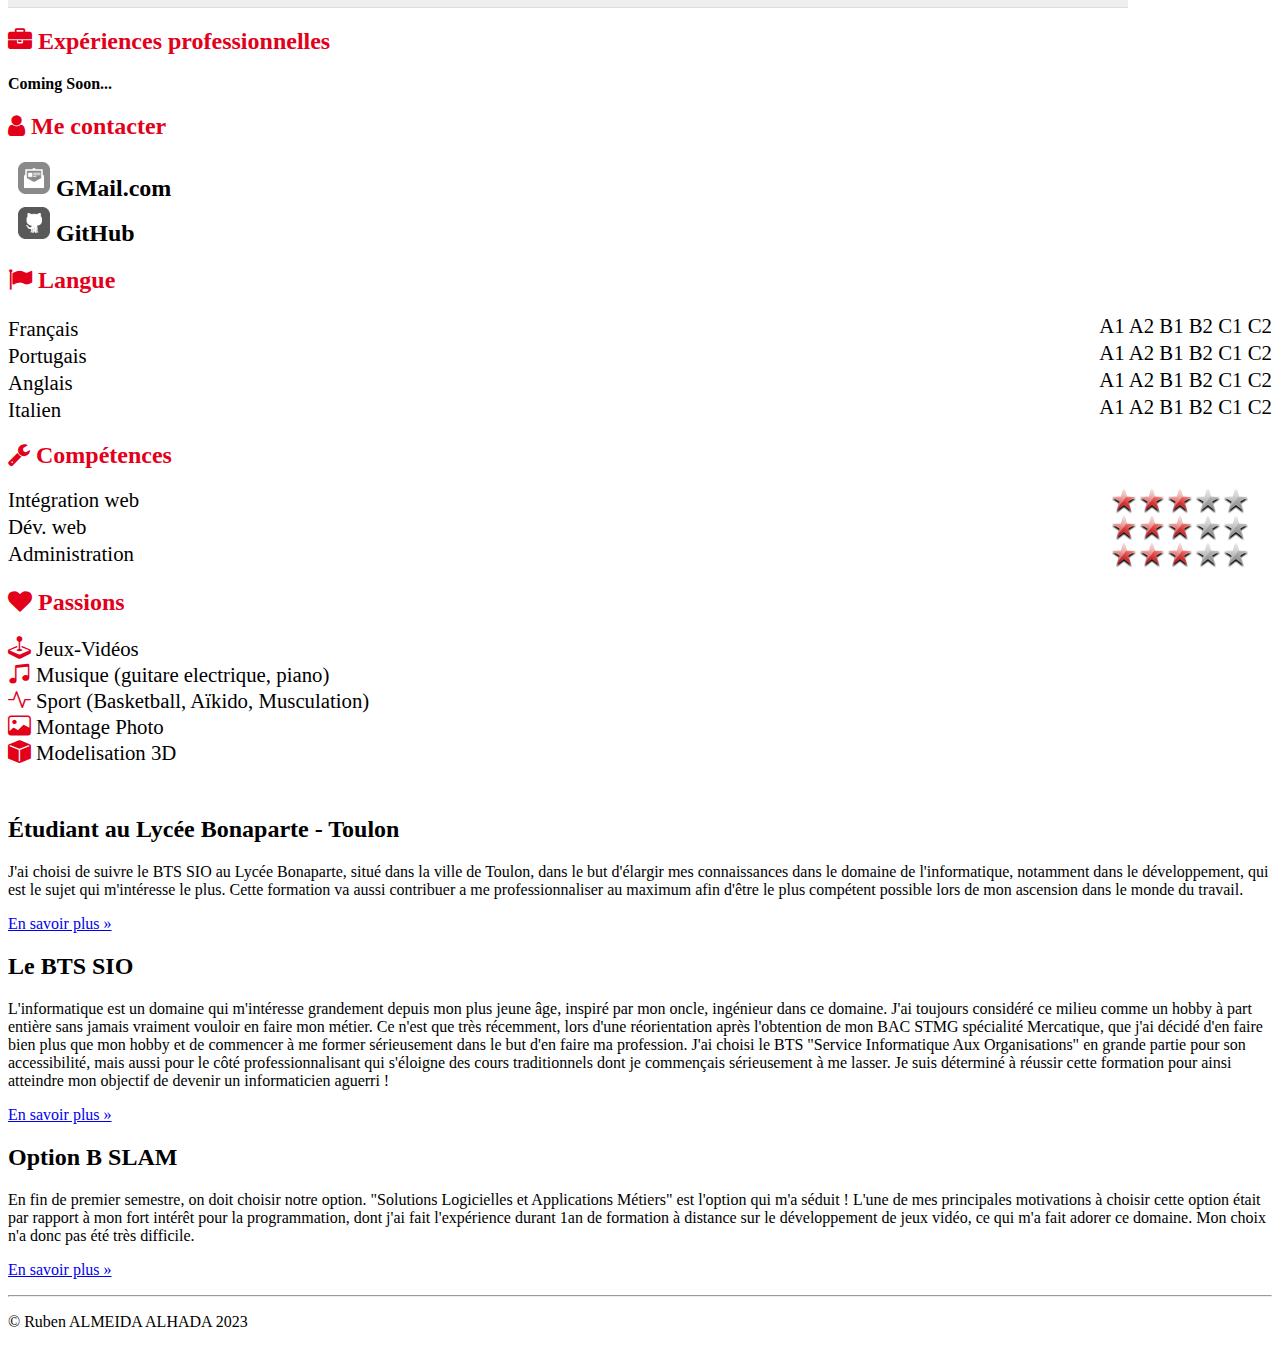
<file: pages/cv.html>
<!DOCTYPE html>
<html lang="fr-FR">
    <head>
        <!-- Required meta tags -->
        <meta charset="utf-8">
        <meta name="viewport" content="width=device-width, initial-scale=1, shrink-to-fit=no">
        <meta name="description" content="Portfolio de Ruben ALMEIDA ALHADA - BTS SIO">
        <meta name="author" content =" Ruben ALMEIDA ALHADA">
        <link rel="icon" href="../favicon.ico">
        <link href="../css/cv.css" rel="stylesheet">

        <!-- Bootstrap CSS -->
        <link rel="stylesheet" href="https://cdn.jsdelivr.net/npm/bootstrap@4.6.2/dist/css/bootstrap.min.css" integrity="sha384-xOolHFLEh07PJGoPkLv1IbcEPTNtaed2xpHsD9ESMhqIYd0nLMwNLD69Npy4HI+N" crossorigin="anonymous">
        <link href="https://maxcdn.bootstrapcdn.com/font-awesome/4.7.0/css/font-awesome.min.css" rel="stylesheet">
        <link rel="stylesheet" href="https://cdn.jsdelivr.net/npm/bootstrap-icons@1.11.3/font/bootstrap-icons.min.css">
        <!-- JavaScript-->
        <script src="https://code.jquery.com/jquery-3.4.1.slim.min.js" integrity="sha384-J6qa4849blE2+poT4WnyKhv5vZF5SrPo0iEjwBvKU7imGFAV0wwj1yYfoRSJoZ+n" crossorigin="anonymous"></script>
        <script src="https://cdn.jsdelivr.net/npm/popper.js@1.16.0/dist/umd/popper.min.js" integrity="sha384-Q6E9RHvbIyZFJoft+2mJbHaEWldlvI9IOYy5n3zV9zzTtmI3UksdQRVvoxMfooAo" crossorigin="anonymous"></script>
        <script src="https://cdn.jsdelivr.net/npm/bootstrap@4.4.1/dist/js/bootstrap.min.js" integrity="sha384-wfSDF2E50Y2D1uUdj0O3uMBJnjuUD4Ih7YwaYd1iqfktj0Uod8GCExl3Og8ifwB6" crossorigin="anonymous"></script>
        <title>Portfolio de Ruben ALMEIDA ALHDADA (BTS SIO )</title>
    </head>
    <body>
        <nav class="navbar navbar-dark bg-dark fixed-top navbar-expand-md">
            <div class="container">
                <button type="button" class="navbar-toggler" data-toggle="collapse"
                        data-target="#navbar" aria-controls="navbar">
                    <span class="sr-only">Navigation raccourcie</span>☰
                </button>
                <a class="navbar-brand" href="../index.html">Mon portfolio</a>
                <div id="navbar" class="navbar-collapse collapse">
                    <ul class="nav navbar-nav">

                        <!---------------------------------------------------Bouton Accueil ----------------------------------------------->

                        <li class="active nav-item">
                            <a href="../index.html" class="nav-link">
                                <span class="fa fa-home"></span> Accueil
                            </a>
                        </li>

                        <!-------------------------------------------- Bouton "CV" -------------------------------------------------------------------->

                        <li class="nav-item">
                            <a href="cv.html" class="nav-link">
                                <span class="fa fa-id-badge"></span> CV
                            </a>
                        </li>

                        <!---------------------------------------Bouton "Déroulant Réalisation" --------------------------------------------------------->

                        <li class="dropdown nav-item">
                            <a href="#" class="dropdown-toggle nav-link"
                               data-toggle="dropdown" role="button">
                                <span class="fa fa-list-alt"></span> Réalisations <span class="caret"></span>
                            </a>
                            <ul class="dropdown-menu" role="menu">
                                <li role="presentation" class="dropdown-header dropdown-item">
                                    En autonomie</li>
                                <li role="presentation" class="dropdown-item">
                                    <a role="menuitem" href="../pages/certif.html">Certifications</a>
                                </li>
                                <li role="presentation" class="dropdown-item">
                                    <a role="menuitem" href="jeux.html">Jeux</a>
                                </li>
                                <li role="presentation" class="dropdown-divider"></li>
                                <li role="presentation" class="dropdown-header dropdown-item">
                                    En entreprise</li>
                                <li role="presentation" class="dropdown-item">
                                    <a role="menuitem" href="preannee.html">Projet de 1ère année</a>
                                </li>
                                <li role="presentation" class="dropdown-item">
                                    <a role="menuitem" href="#">Projet de 2ème année</a>
                                </li>
                            </ul>
                        </li>

                        <!--------------------------------------------------- Bouton Déroulant "Jury E5 BTS SIO" --------------------------------------------------------------------->

                        <li class="dropdown nav-item">
                            <a href="#" class="dropdown-toggle nav-link"
                               data-toggle="dropdown" role="button">
                                <span class="fa fa-graduation-cap"></span>
                                Jury E5 BTS SIO
                                <span class="caret"></span>
                            </a>
                            <ul class="dropdown-menu" role="menu">
                                <li class="dropdown-header dropdown-item" role="presentation">
                                    Documentations contexte</li>
                                <li role="presentation" class="dropdown-item">
                                    <a role="menuitem" href="#">Présentation</a></li>
                                <li role="presentation" class="dropdown-item">
                                    <a role="menuitem" href="#">Application</a></li>
                                <li role="presentation" class="dropdown-item">
                                    <a role="menuitem" href="#">Missions à réaliser</a></li>
                                <li role="presentation" class="dropdown-item">
                                    <a role="menuitem" href="#">Annexes</a></li>
                                <li role="presentation" class="dropdown-divider"></li>
                                <li role="presentation" class="dropdown-header dropdown-item">
                                    Fiches d'examen</li>
                                <li role="presentation" class="dropdown-item">
                                    <a role="menuitem" href="#">Situation professionnelle n°1</a></li>
                                <li role="presentation" class="dropdown-item">
                                    <a role="menuitem" href="#">Situation professionnelle n°2</a></li>
                                <li role="presentation" class="dropdown-divider"></li>
                                <li role="presentation" class="dropdown-header dropdown-item">
                                    Démonstrations</li>
                                <li role="presentation" class="dropdown-item">
                                    <a role="menuitem" href="#">Démo SP n°1</a></li>
                                <li role="presentation" class="dropdown-item">
                                    <a role="menuitem" href="#">Démo SP n°2</a></li>
                                <li role="presentation" class="dropdown-divider"></li>
                                <li role="presentation" class="dropdown-header dropdown-item">
                                    Codes sources</li>
                                <li role="presentation" class="dropdown-item">
                                    <a role="menuitem" href="#">Sources SP n°1</a></li>
                                <li role="presentation" class="dropdown-item">
                                    <a role="menuitem" href="#">Sources SP n°2</a></li>
                            </ul>
                        </li>

                        <!-- Bouton "Contact" -->

                        <li class="nav-item">
                            <a href="#" class="nav-link"><span class="fa fa-envelope"></span>
                                Me contacter
                            </a>
                        </li>
                    </ul>
                </div>
            </div>
        </nav>

        <!------------------------------------------------ Contenu principal ------------------------------------------------>

        <div class="jumbotron">
            <div class="container">
                <div class="row cadreCV">
                    <div id="cv-entete" class="text-center">
                        <div id="cv-photo">
                            <img src="../images/ruben.jpg" alt="Ma photo d'identité">
                        </div>
                        <div id="cv-intro">
                            <h1>Bonjour, je m'appelle <span>Ruben</span> et voici mon CV</h1>
                        </div>
                    </div>
                    <div class="col-xs-12 col-sm-7">

                        <!--------------Partie gauche-------------->

                        <!--Rubrique "En quelques mots"-->

                        <div class="rubrique clearfix">
                            <h2><span class="fa fa-comment"></span> En quelques mots...</h2>
                            <p>J'ai 19 ans, j'habite actuellement à La Seyne-sur-Mer pour suivre un BTS Services Informatiques aux Organisations se trouvant à Toulon. 
                                Je suis passionné par l'informatique depuis que je suis tout petit, inspiré par mon oncle qui est dans ce domaine depuis des dizaines d'années maintenant, 
                                et je compte bien continuer sur cette voie en me spécialisant dans le développement d'applications&nbsp;!
                            </p>
                        </div>

                        <!--Rubrique "Parcours Scolaire"-->

                        <div class="rubrique clearfix">
                            <h2><span class="fa fa-graduation-cap"></span> Parcours scolaire</h2>
                            <ul id="parcours" class="clearfix">
                                <li>
                                    <div class="date float-left">
                                        <span class="fa fa-stop-circle"></span>&nbsp;2023
                                    </div>
                                    <div class="details float-right">
                                        <h3>BTS SIO option SLAM (en cours...)</h3>
                                        <p>Brevet de Technicien Supérieur "Services Informatiques aux
                                            Organisations", option "Solutions Logicielles et Applications
                                            Métiers"</p>
                                    </div>
                                </li>
                                <li>
                                    <div class="date float-left">
                                        <span class="fa fa-stop-circle"></span>&nbsp;2022
                                    </div>
                                    <div class="details float-right">
                                        <h3>Certificat "Gold" Introduction a la creation de Jeux Videos (Online 25 ECTS)</h3>
                                        <p>Certificat obtenue lors d'une formation en ligne de 1an proposé par "XAMK South-Eastern Finland University of Applied Sciences" et par 
                                            "Cambridge Academy of Digital Games and Innovation" dans le domaine du développement de Jeux-Videos</p>
                                    </div>
                                </li>
                                <li>
                                    <div class="date float-left">
                                        <span class="fa fa-stop-circle"></span>&nbsp;2022
                                    </div>
                                    <div class="details float-right">
                                        <h3>Bac STMG spécialité Mercatique</h3>
                                        <p>Baccalauréat "Sciences et Technologies du managment et de la gestion" 
                                            spécialité Mercatique (Marketing)"</p>
                                    </div>
                                </li>
                                <li>
                                    <div class="date float-left">
                                        <span class="fa fa-stop-circle"></span>&nbsp;2019
                                    </div>
                                    <div class="details float-right">
                                        <h3>Diplôme Nationale du Brevet</h3>
                                        <p></p>
                                    </div>
                                </li>
                            </ul>

                            <!-----------Rubrique "Exprériences professionnelles"----------->

                            <div class="rubrique clearfix">
                                <h2><span class="fa fa-briefcase"></span> Expériences professionnelles</h2>
                                <div class="experience clearfix">
                                    <div class="col-3">
                                        <div class="none">Coming Soon...</div>
                                    </div>
                                </div>
                            </div>
                        </div>
                    </div>



                    <!-------------------------------Partie droite-------------------------------------->

                    <!------------------------Rubrique "Me contacter"------------------->
                    <div class="col-xs-12 col-sm-5">
                        <div class="rubrique clearfix">
                            <h2><span class="fa fa-user"></span> Me contacter</h2>
                            <div class="meContacter">
                                <div class="details float-left">
                                    <a href="mailto:ruben.almeidaalhada@gmail.com?subject=Contact depuis le CV en ligne"
                                       title="Mail de Ruben ALMEIDA ALHADA">
                                        <img class="contact-icon" src="../images/cv/mail-dreamstale47.png"
                                             alt="Icone de mail"> GMail.com
                                    </a>
                                </div>
                            </div>
                            <div class="meContacter">
                                <div class="details float-left">
                                    <a href="https://github.com/Ralh19/"
                                       title="Lien vers le profil GitHub d'">
                                        <img class="contact-icon" src="../images/cv/github2-dreamstale35.png"
                                             alt="Icone de GitHub"> GitHub
                                    </a>
                                </div>
                            </div>
                        </div>
                        <!---------------Partie droite---------------->

                        <!-----------------Rubrique "Langues"----------------->

                        <div id="langues" class="rubrique clearfix">
                            <h2><span class="fa fa-flag"></span> Langue</h2>
                            <div class="container">
                                <div class="langue">Français</div>
                                <div class="niveau">
                                    <span class="badge badge-dark">A1</span>
                                    <span class="badge badge-dark">A2</span>
                                    <span class="badge badge-dark">B1</span>
                                    <span class="badge badge-dark">B2</span>
                                    <span class="badge badge-dark">C1</span>
                                    <span class="badge badge-success">C2</span>
                                </div>
                            </div>
                            <div class="container">
                                <div class="langue">Portugais</div>
                                <div class="niveau">
                                    <span class="badge badge-dark">A1</span>
                                    <span class="badge badge-dark">A2</span>
                                    <span class="badge badge-dark">B1</span>
                                    <span class="badge badge-dark">B2</span>
                                    <span class="badge badge-dark">C1</span>
                                    <span class="badge badge-success">C2</span>
                                </div>
                            </div>
                            <div class="container">
                                <div class="langue">Anglais</div>
                                <div class="niveau">
                                    <span class="badge badge-dark">A1</span>
                                    <span class="badge badge-dark">A2</span>
                                    <span class="badge badge-dark">B1</span>
                                    <span class="badge badge-success">B2</span>
                                    <span class="badge badge-dark">C1</span>
                                    <span class="badge badge-dark">C2</span>
                                </div>
                            </div>
                            <div class="container">
                                <div class="langue">Italien</div>
                                <div class="niveau">
                                    <span class="badge badge-dark">A1</span>
                                    <span class="badge badge-dark">A2</span>
                                    <span class="badge badge-success">B1</span>
                                    <span class="badge badge-dark">B2</span>
                                    <span class="badge badge-dark">C1</span>
                                    <span class="badge badge-dark">C2</span>
                                </div>
                            </div>
                        </div>


                        <!------------------------Rubrique "Compétences"------------------->

                        <div id="competences" class="rubrique clearfix">
                            <h2><span class="fa fa-wrench"></span> Compétences</h2>
                            <div class="container">
                                <div class="libelle">Intégration web</div>
                                <div class="classement classement3"></div>
                            </div>
                            <div class="container">
                                <div class="libelle">Dév. web</div>
                                <div class="classement classement3"></div>
                            </div>
                            <div class="container">
                                <div class="libelle">Administration</div>
                                <div class="classement classement3"></div>
                            </div>
                        </div>

                        <!------------------------Rubrique "Passions"------------------->

                        <div id="passions" class="rubrique clearfix">
                            <h2><span class="fa fa-heart"></span> Passions</h2>
                            <div class="container">
                                <div class="details float-left">
                                    <div><i class="bi bi-joystick"></i>Jeux-Vidéos</div>
                                    <div><i class="bi bi-music-note-beamed"></i>Musique (guitare electrique, piano)</div>
                                    <div><i class="bi bi-activity"></i>Sport (Basketball, Aïkido, Musculation)</div>
                                    <div><i class="bi bi-image"></i>Montage Photo</div>
                                    <div><i class="bi bi-box-fill"></i>Modelisation 3D</div>
                                </div>
                            </div>
                        </div>
                    </div>
                </div>
            </div>
        </div>


        <!------------------------------------------------------------ Pied de page  ------------------------------------------------------------------------------------------------->

        <footer>
            <div class="container">
                <div class="row">
                    <div class="col-lg-4">
                        <h2>Étudiant au Lycée Bonaparte - Toulon</h2>
                        <p>J'ai choisi de suivre le BTS SIO au Lycée Bonaparte, situé dans la ville de Toulon, 
                            dans le but d'élargir mes connaissances dans le domaine de l'informatique, 
                            notamment dans le développement, qui est le sujet qui m'intéresse le plus.
                            Cette formation va aussi contribuer a me professionnaliser au maximum 
                            afin d'être le plus compétent possible lors de mon ascension dans le monde du travail.

                        </p>
                        <p><a class="btn btn-secondary" href="https://bts-sio.lyc-bonaparte.fr/" target="_blank"
                              role="button">En savoir plus »</a>
                        </p>
                    </div>
                    <div class="col-lg-4">
                        <h2>Le BTS SIO</h2>
                        <p> L'informatique est un domaine qui m'intéresse grandement depuis mon plus jeune âge, 
                            inspiré par mon oncle, ingénieur dans ce domaine. J'ai toujours considéré ce milieu comme un hobby 
                            à part entière sans jamais vraiment vouloir en faire mon métier. Ce n'est que très récemment, lors d'une réorientation 
                            après l'obtention de mon BAC STMG spécialité Mercatique, que j'ai décidé d'en faire bien plus que mon hobby et de commencer 
                            à me former sérieusement dans le but d'en faire ma profession. J'ai choisi le BTS "Service Informatique Aux Organisations" en 
                            grande partie pour son accessibilité, mais aussi pour le côté professionnalisant qui s'éloigne des cours traditionnels dont je 
                            commençais sérieusement à me lasser. Je suis déterminé à réussir cette formation pour ainsi atteindre mon objectif de devenir un informaticien
                            aguerri !
                        </p>
                        <p><a class="btn btn-secondary" href="https://fr.wikipedia.org/wiki/Brevet_de_technicien_supérieur_-_Services_informatiques_aux_organisations" target="_blank" 
                              role="button">En savoir plus »</a>
                        </p>
                    </div>
                    <div class="col-lg-4">
                        <h2>Option B SLAM</h2>
                        <p>En fin de premier semestre, on doit choisir notre option. "Solutions 
                            Logicielles et Applications Métiers" est l'option qui m'a séduit&nbsp;!
                            L'une de mes principales motivations à choisir cette option était par rapport 
                            à mon fort intérêt pour la programmation, dont j'ai fait l'expérience durant 1an de 
                            formation à distance sur le développement de jeux vidéo, ce qui m'a fait adorer ce domaine. 
                            Mon choix n'a donc pas été très difficile.
                        </p>
                        <p><a class="btn btn-secondary" href="https://www.onisep.fr/Ressources/Univers-Formation/Formations/Post-bac/bts-services-informatiques-aux-organisations-option-b-solutions-logicielles-et-applications-metiers" target="_blank" 
                              role="button">En savoir plus »</a>
                        </p>
                    </div>
                </div>

                <hr>
                <p class="text-center" id="copyright">© Ruben ALMEIDA ALHADA 2023</p>
            </div>
        </footer>
    </body>
</html>
</file>
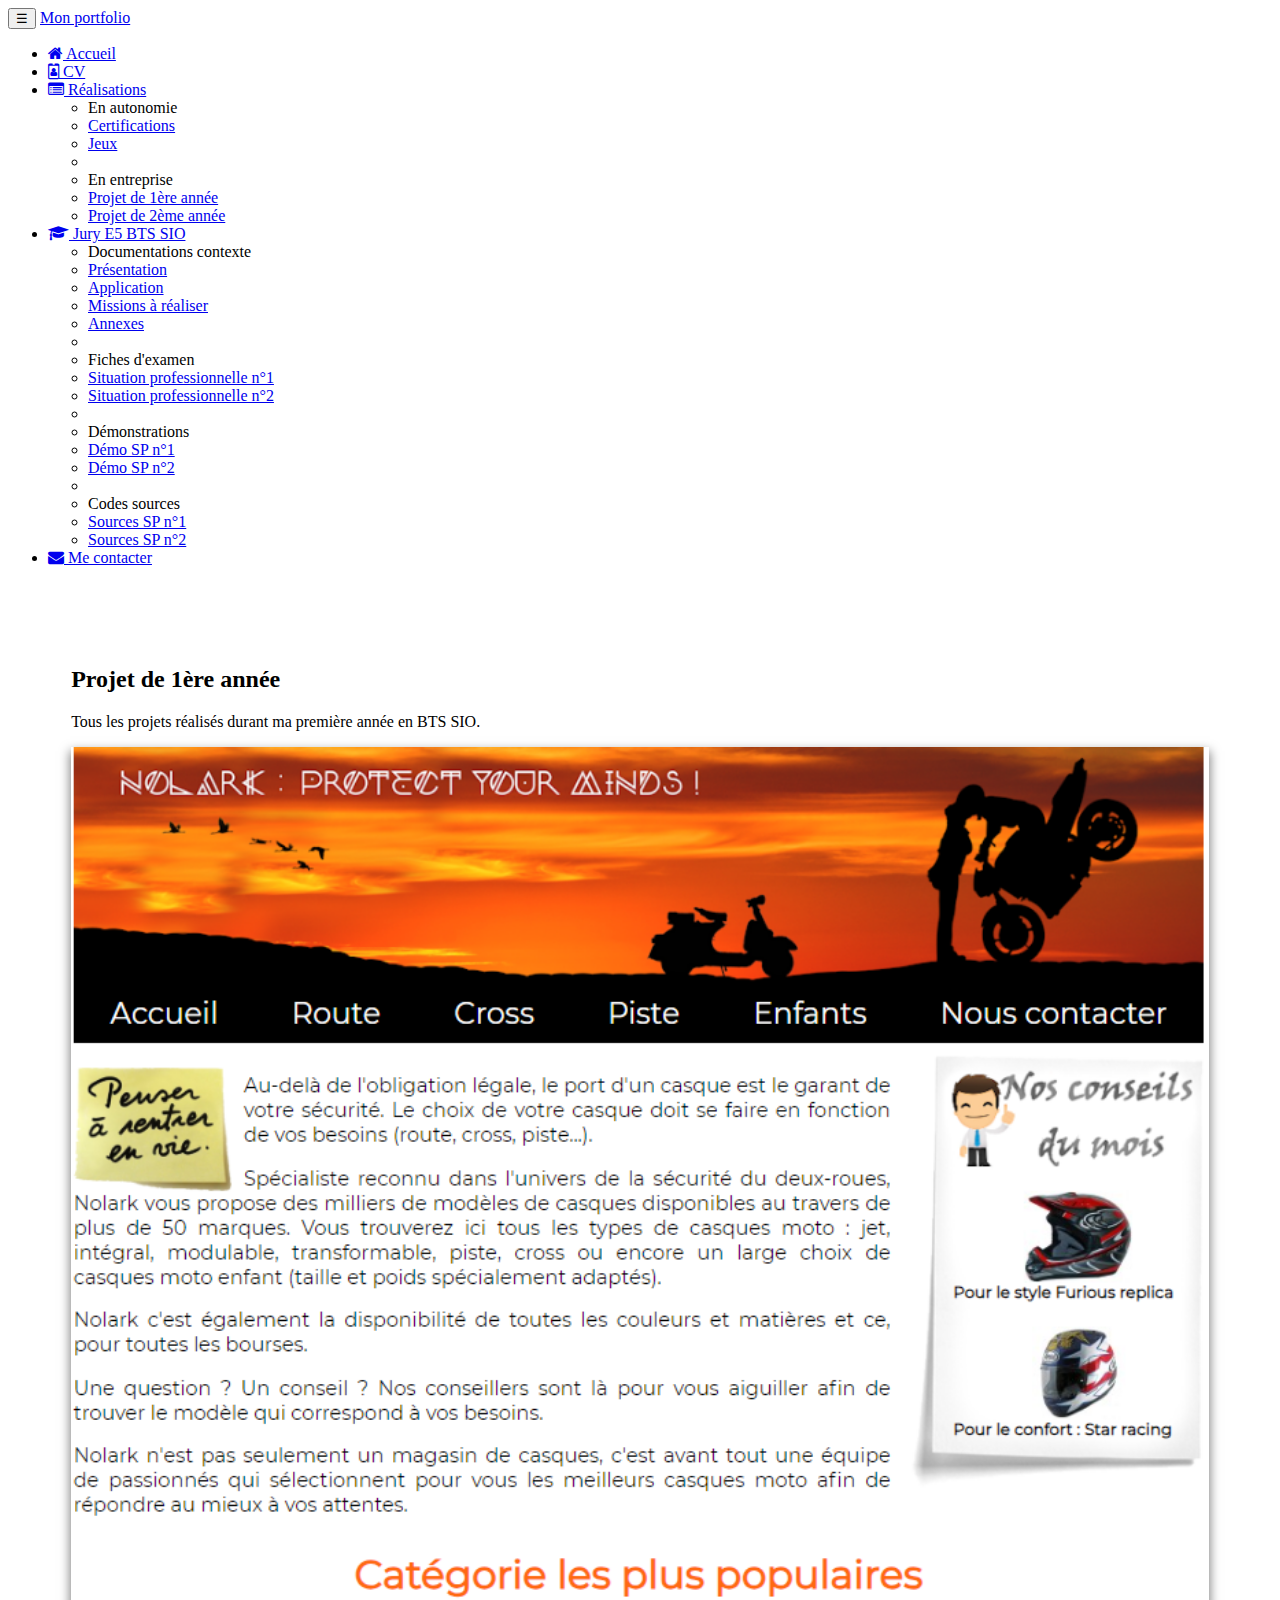
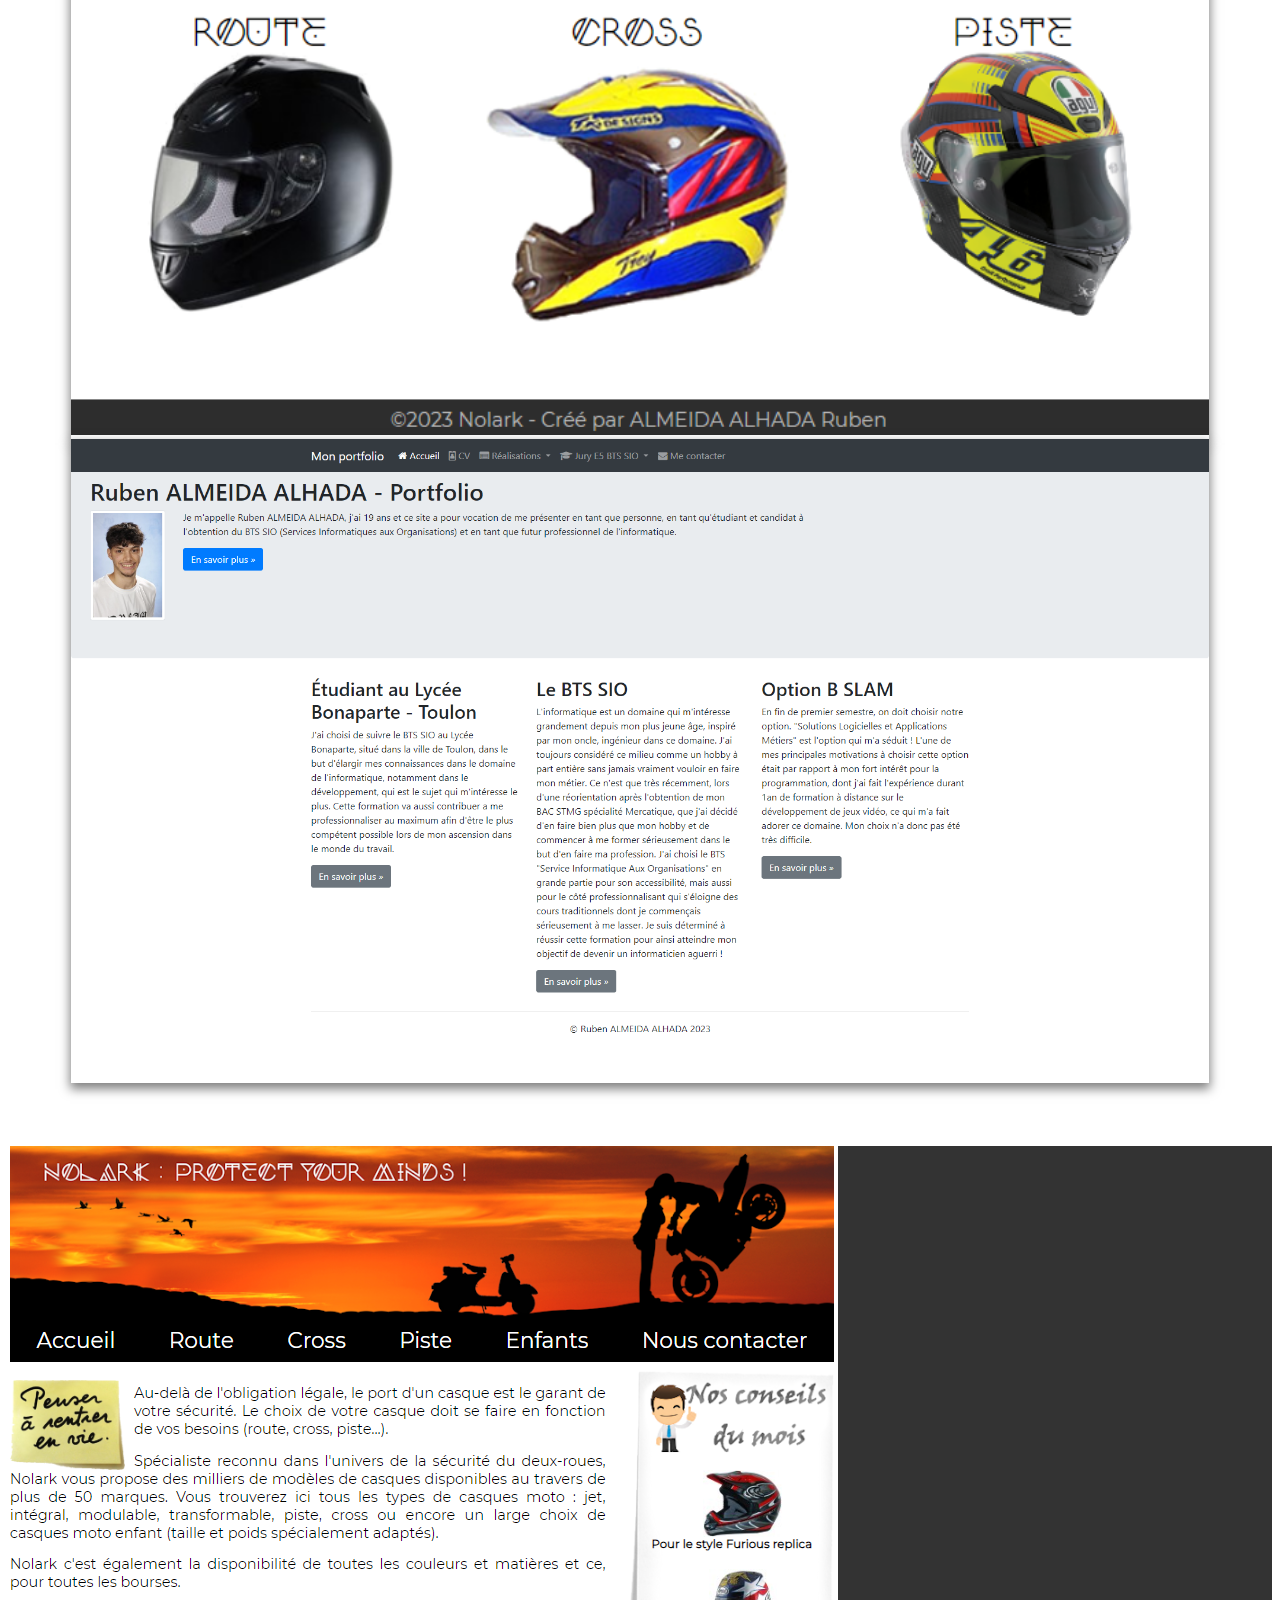
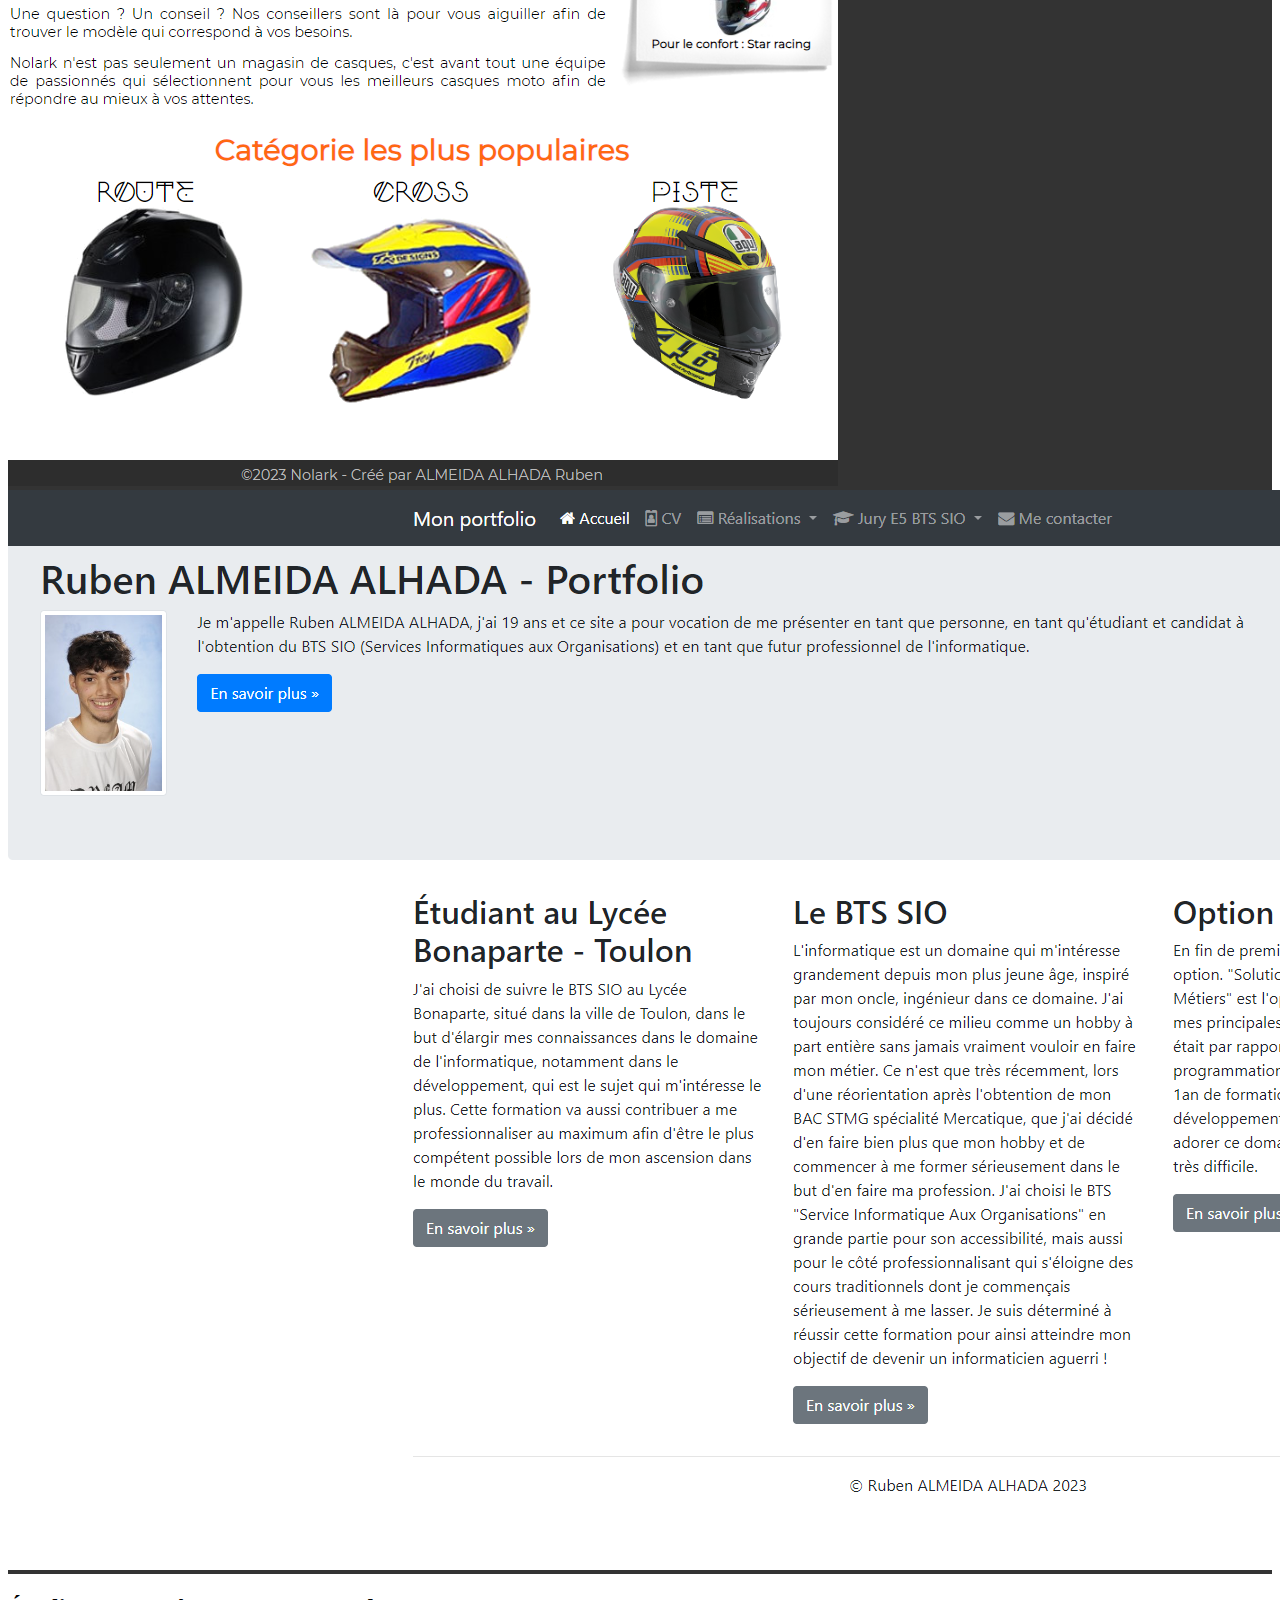
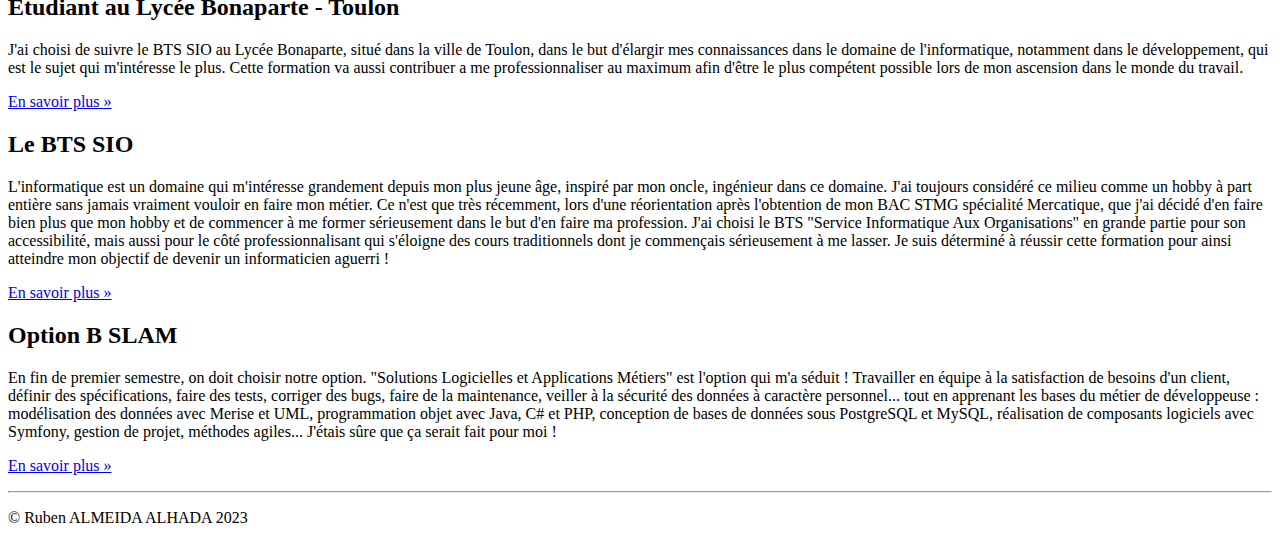
<file: pages/preannee.html>
<!DOCTYPE html>
<html lang="fr-FR">
    <head>
        <!-- Required meta tags -->
        <meta charset="utf-8">
        <meta name="viewport" content="width=device-width, initial-scale=1, shrink-to-fit=no">
        <meta name="description" content="Portfolio de Ruben ALMEIDA ALHADA - BTS SIO">
        <meta name="author" content =" Ruben ALMEIDA ALHADA">
        <link rel="icon" href="../favicon.ico">
        <link href="../css/realisations.css" rel="stylesheet">
        <!-- Bootstrap CSS -->
        <link rel="stylesheet" href="https://cdn.jsdelivr.net/npm/bootstrap@4.6.2/dist/css/bootstrap.min.css" integrity="sha384-xOolHFLEh07PJGoPkLv1IbcEPTNtaed2xpHsD9ESMhqIYd0nLMwNLD69Npy4HI+N" crossorigin="anonymous">
        <link href="https://maxcdn.bootstrapcdn.com/font-awesome/4.7.0/css/font-awesome.min.css" rel="stylesheet">
        <!-- JavaScript-->
        <script src="https://code.jquery.com/jquery-3.4.1.slim.min.js" integrity="sha384-J6qa4849blE2+poT4WnyKhv5vZF5SrPo0iEjwBvKU7imGFAV0wwj1yYfoRSJoZ+n" crossorigin="anonymous"></script>
        <script src="https://cdn.jsdelivr.net/npm/popper.js@1.16.0/dist/umd/popper.min.js" integrity="sha384-Q6E9RHvbIyZFJoft+2mJbHaEWldlvI9IOYy5n3zV9zzTtmI3UksdQRVvoxMfooAo" crossorigin="anonymous"></script>
        <script src="https://cdn.jsdelivr.net/npm/bootstrap@4.4.1/dist/js/bootstrap.min.js" integrity="sha384-wfSDF2E50Y2D1uUdj0O3uMBJnjuUD4Ih7YwaYd1iqfktj0Uod8GCExl3Og8ifwB6" crossorigin="anonymous"></script>
        <link rel="stylesheet" href="https://cdn.jsdelivr.net/npm/bootstrap-icons@1.11.3/font/bootstrap-icons.min.css">
        <title>Portfolio de Ruben ALMEIDA ALHDADA (BTS SIO )</title>
    </head>
    <body>
        <nav class="navbar navbar-dark bg-dark fixed-top navbar-expand-md">
            <div class="container">
                <button type="button" class="navbar-toggler" data-toggle="collapse"
                        data-target="#navbar" aria-controls="navbar">
                    <span class="sr-only">Navigation raccourcie</span>☰
                </button>
                <a class="navbar-brand" href="../index.html">Mon portfolio</a>
                <div id="navbar" class="navbar-collapse collapse">
                    <ul class="nav navbar-nav">

                        <!---------------------------------------------------Bouton Accueil ----------------------------------------------->

                        <li class="active nav-item">
                            <a href="../index.html" class="nav-link">
                                <span class="fa fa-home"></span> Accueil
                            </a>
                        </li>

                        <!-------------------------------------------- Bouton "CV" -------------------------------------------------------------------->

                        <li class="nav-item">
                            <a href="cv.html" class="nav-link">
                                <span class="fa fa-id-badge"></span> CV
                            </a>
                        </li>

                        <!---------------------------------------Bouton "Déroulant Réalisation" --------------------------------------------------------->

                        <li class="dropdown nav-item">
                            <a href="#" class="dropdown-toggle nav-link"
                               data-toggle="dropdown" role="button">
                                <span class="fa fa-list-alt"></span> Réalisations <span class="caret"></span>
                            </a>
                            <ul class="dropdown-menu" role="menu">
                                <li role="presentation" class="dropdown-header dropdown-item">
                                    En autonomie</li>
                                <li role="presentation" class="dropdown-item">
                                    <a role="menuitem" href="certif.html">Certifications</a>
                                </li>
                                <li role="presentation" class="dropdown-item">
                                    <a role="menuitem" href="jeux.html">Jeux</a>
                                </li>
                                </li>
                                <li role="presentation" class="dropdown-divider"></li>
                                <li role="presentation" class="dropdown-header dropdown-item">
                                    En entreprise</li>
                                <li role="presentation" class="dropdown-item">
                                    <a role="menuitem" href="preannee.html">Projet de 1ère année</a>
                                </li>
                                <li role="presentation" class="dropdown-item">
                                    <a role="menuitem" href="#">Projet de 2ème année</a>
                                </li>
                            </ul>
                        </li>

                        <!--------------------------------------------------- Bouton Déroulant "Jury E5 BTS SIO" --------------------------------------------------------------------->

                        <li class="dropdown nav-item">
                            <a href="#" class="dropdown-toggle nav-link"
                               data-toggle="dropdown" role="button">
                                <span class="fa fa-graduation-cap"></span>
                                Jury E5 BTS SIO
                                <span class="caret"></span>
                            </a>
                            <ul class="dropdown-menu" role="menu">
                                <li class="dropdown-header dropdown-item" role="presentation">
                                    Documentations contexte</li>
                                <li role="presentation" class="dropdown-item">
                                    <a role="menuitem" href="#">Présentation</a></li>
                                <li role="presentation" class="dropdown-item">
                                    <a role="menuitem" href="#">Application</a></li>
                                <li role="presentation" class="dropdown-item">
                                    <a role="menuitem" href="#">Missions à réaliser</a></li>
                                <li role="presentation" class="dropdown-item">
                                    <a role="menuitem" href="#">Annexes</a></li>
                                <li role="presentation" class="dropdown-divider"></li>
                                <li role="presentation" class="dropdown-header dropdown-item">
                                    Fiches d'examen</li>
                                <li role="presentation" class="dropdown-item">
                                    <a role="menuitem" href="#">Situation professionnelle n°1</a></li>
                                <li role="presentation" class="dropdown-item">
                                    <a role="menuitem" href="#">Situation professionnelle n°2</a></li>
                                <li role="presentation" class="dropdown-divider"></li>
                                <li role="presentation" class="dropdown-header dropdown-item">
                                    Démonstrations</li>
                                <li role="presentation" class="dropdown-item">
                                    <a role="menuitem" href="#">Démo SP n°1</a></li>
                                <li role="presentation" class="dropdown-item">
                                    <a role="menuitem" href="#">Démo SP n°2</a></li>
                                <li role="presentation" class="dropdown-divider"></li>
                                <li role="presentation" class="dropdown-header dropdown-item">
                                    Codes sources</li>
                                <li role="presentation" class="dropdown-item">
                                    <a role="menuitem" href="#">Sources SP n°1</a></li>
                                <li role="presentation" class="dropdown-item">
                                    <a role="menuitem" href="#">Sources SP n°2</a></li>
                            </ul>
                        </li>

                        <!-- Bouton "Contact" -->

                        <li class="nav-item">
                            <a href="#" class="nav-link"><span class="fa fa-envelope"></span>
                                Me contacter
                            </a>
                        </li>
                    </ul>
                </div>
            </div> 
        </nav>
        <!------------------------------------------------ Contenu principal ------------------------------------------------>
        <!-- Vertically centered modal -->
        <div class="port">
            <div class="container">
                <div class="row">
                    <div class="col-lg-12">
                        <div class="section-header text-center">
                            <h2>Projet de 1ère année</h2>
                            <p>Tous les projets réalisés durant ma première année en BTS SIO.</p>
                        </div>
                    </div>
                </div>
                <div class="row">
                    <div class="col-lg-4 col-sm-12">
                        <div class="gallery-item" data-bs-target="#popup1" data-bs-toggle="modal">
                            <img alt="Image 1" src="../images/nolark.png">
                            <div class="overlay">
                                <h3>Site de vente de casque Nolark</h3>
                                <p></p><a class="btn btn-primary" href="#">Voir plus</a>
                            </div>
                        </div>
                    </div>
                    <div class="col-lg-6 col-sm-12">
                        <div class="gallery-item" data-bs-target="#popup2" data-bs-toggle="modal">
                            <img alt="Image 2" src="../images/portfolio.png">
                            <div class="overlay">
                                <h3>Mon portfolio a partir du portfolio d'Amelia PILOU</h3>
                                <p></p><a class="btn btn-primary" href="#">Voir plus</a>
                            </div>
                        </div>
                    </div>
                </div>
            </div>
        </div><!-- Popup modals -->
        <div class="modal fade" id="popup1">
            <div class="modal-dialog">
                <div class="modal-content"><img alt="Image 1" src="../images/nolark.png"></div>
            </div>
        </div>
        <div class="modal fade" id="popup2">
            <div class="modal-dialog">
                <div class="modal-content"><img alt="Image 2" src="../images/portfolio.png"></div>
            </div>
        </div>
        <script src="https://cdnjs.cloudflare.com/ajax/libs/bootstrap/5.1.3/js/bootstrap.bundle.min.js">
        </script>

        <!------------------------------------------------------------ Pied de page  ------------------------------------------------------------------------------------------------->
        <footer>
            <div class="container">
                <div class="row">
                    <div class="col-lg-4">
                        <h2>Étudiant au Lycée Bonaparte - Toulon</h2>
                        <p>J'ai choisi de suivre le BTS SIO au Lycée Bonaparte, situé dans la ville de Toulon, 
                            dans le but d'élargir mes connaissances dans le domaine de l'informatique, 
                            notamment dans le développement, qui est le sujet qui m'intéresse le plus.
                            Cette formation va aussi contribuer a me professionnaliser au maximum 
                            afin d'être le plus compétent possible lors de mon ascension dans le monde du travail.
                        <p><a class="btn btn-secondary" href="https://bts-sio.lyc-bonaparte.fr/" target="_blank"
                              role="button">En savoir plus »</a>
                        </p>
                    </div>
                    <div class="col-lg-4">
                        <h2>Le BTS SIO</h2>
                        <p>L'informatique est un domaine qui m'intéresse grandement depuis mon plus jeune âge, 
                            inspiré par mon oncle, ingénieur dans ce domaine. J'ai toujours considéré ce milieu comme un hobby 
                            à part entière sans jamais vraiment vouloir en faire mon métier. Ce n'est que très récemment, lors d'une réorientation 
                            après l'obtention de mon BAC STMG spécialité Mercatique, que j'ai décidé d'en faire bien plus que mon hobby et de commencer 
                            à me former sérieusement dans le but d'en faire ma profession. J'ai choisi le BTS "Service Informatique Aux Organisations" en 
                            grande partie pour son accessibilité, mais aussi pour le côté professionnalisant qui s'éloigne des cours traditionnels dont je 
                            commençais sérieusement à me lasser. Je suis déterminé à réussir cette formation pour ainsi atteindre mon objectif de devenir un informaticien
                            aguerri !
                        </p>
                        <p><a class="btn btn-secondary" href="https://fr.wikipedia.org/wiki/Brevet_de_technicien_supérieur_-_Services_informatiques_aux_organisations" target="_blank" 
                              role="button">En savoir plus »</a>
                        </p>
                    </div>
                    <div class="col-lg-4">
                        <h2>Option B SLAM</h2>
                        <p>En fin de premier semestre, on doit choisir notre option. "Solutions
                            Logicielles et Applications Métiers" est l'option qui m'a séduit&nbsp;!
                            Travailler en équipe à la satisfaction de besoins d'un client, définir des
                            spécifications, faire des tests, corriger des bugs, faire de la maintenance,
                            veiller à la sécurité des données à caractère personnel... tout en apprenant
                            les bases du métier de développeuse : modélisation des données
                            avec Merise et UML, programmation objet avec Java, C# et PHP, conception
                            de bases de données sous PostgreSQL et MySQL, réalisation de
                            composants logiciels avec Symfony, gestion de projet, méthodes agiles...
                            J'étais sûre que ça serait fait pour moi !
                        </p>
                        <p><a class="btn btn-secondary" href="https://www.onisep.fr/Ressources/Univers-Formation/Formations/Post-bac/bts-services-informatiques-aux-organisations-option-b-solutions-logicielles-et-applications-metiers" target="_blank" 
                              role="button">En savoir plus »</a>
                        </p>
                    </div>
                </div>

                <hr>
                <p class="text-center" id="copyright">© Ruben ALMEIDA ALHADA 2023</p>
            </div>
        </footer>
</file>
<file: css/realisations.css>
.bd-placeholder-img {
    font-size: 1.125rem;
    text-anchor: middle;
    -webkit-user-select: none;
    -moz-user-select: none;
    -ms-user-select: none;
    user-select: none;
}
@media (min-width: 768px) {
    .bd-placeholder-img-lg {
        font-size: 3.5rem;
    }
}
.jumbotron {
    margin-bottom: 0px;
}
.album .card .card-body {
    text-align: center;
}

.card .card-img-top {
    width: 100%;
    height: 300px;
    object-fit: cover;
}
.card .card-img-top:hover {
    cursor: pointer;
}
.card-title {
    margin: 10px;
    color: rgb(226,0,26);
    font-weight: bold;

}
.album .card .card-body .card-text img {
    width: 50px;
    height: 50px;
}

.album .card .card-body .card-text img:hover {
    padding:0px;
    border-style: ridge;
    border-width: 2px;
    border-color: rgba(0,0,0,0.2)
}

/*******************************/
/*       Certification
/*******************************/

.port {
	padding: 5%;
}
.gallery-item {
	position: relative;
	box-shadow: 0 5px 10px 1px rgba(0, 0, 0, 0.5);
}
/* overlay */

.gallery-item img {
	width: 100%;
}
.gallery-item .overlay {
	position: absolute;
	top: 0;
	left: 0;
	width: 100%;
	height: 100%;
	background-color: rgba(0, 0, 0, 0.9);
	color: #fff;
	display: flex;
	flex-direction: column;
	justify-content: center;
	align-items: center;
	text-align: center;
	padding: 20px;
	z-index: 1;
	opacity: 0;
	transition: opacity 0.5s ease;
}
.gallery-item:hover .overlay {
	opacity: 1;
}
.gallery-item .overlay h3 {
	font-size: 24px;
	margin-bottom: 10px;
}
.gallery-item .overlay p {
	font-size: 16px;
	margin-bottom: 20px;
}
.gallery-item .overlay .btn {
	font-size: 16px;
}
.modal {
	background: rgba(0, 0, 0, 0.8);
}
@media (max-width: 991px) {
	.gallery-item {
		margin-bottom: 30px;
	}
}
</file>
<file: css/cv.css>
body {
    padding-top: 50px;
}
.cadreCV {
    padding-bottom: 15px;
    background: white;
}

/****************************************
* En-tête du CV
****************************************/

#cv-entete {
    margin-top: -45px;
    width: 100%;
}
#cv-photo {
    width: 172px;
    height: 172px;
    border-radius: 50%;
    overflow: hidden;
    padding: 5px;
    background: #eee;
    display: inline-block;
}
#cv-photo img {
    width: 160px;
    height: 160px;
    border-radius: 50%;
    object-fit: cover;

}
#cv-intro h1 {
    margin: 0;
    padding: 0;
    font-size: 2.4em;
    font-weight: 700;
    letter-spacing: -1px;
}
#cv-intro h1 span {
    color: rgb(226,0,26);
}
#cv-intro::after {
    background: url('images/ligne.png'); /* Dossier "images" est un sous-
     dossier de "css" (à créer) */
    width: 100%;
    height: 3px;
    margin-top: 15px;
    content: '';
    display: block;
}

/****************************************
* Rubriques
****************************************/

.rubrique {
    margin-bottom: 15px;
}
.rubrique h2 {
    color: rgb(226,0,26);
}
.rubrique h2::before{
    margin-right: 5px;
}
.rubrique p{
    font-size: 1.3em;
    line-height: 1.5em;
}

/******************************************
* Parcours scolaire
******************************************/

#parcours {
    margin-top: 20px;
    position: relative;
    padding: 1em 0;
    list-style: none;
}
#parcours::before {
    width: 5px;
    height: 100%;
    position: absolute;
    left: 7.8px;
    top: 0;
    display: block;
    background: linear-gradient(to bottom, #ffffff 0%,
        #E2001A 7%, #E2001A, #ffffff 100%);
    content:"";
}
#parcours li {
    width: 100%;
    z-index: 2;
    position: relative;
    float: left;
}
#parcours .date .glyphicon-record::before {
    background: #FFFFFF;
    color: #555;
}
#parcours .date {
    width: 75px;
    background-color: rgba(0, 0, 0, 0);
    font-size: 1.5em;
    font-weight: 700;
    display: inline-block;
}
#parcours .details {
    width: 325px;
    display: inline-block;
    background: #eee;
    position: relative;
    padding: 10px 10px 0 10px;
    border-bottom: 1px solid #ddd;
    margin: -4px -12px 20px 0;
}
#parcours .details::after {
    content: '';
    position: absolute;
    top: 15px;
    right: 0;
    left: -16px;
    height: 0;
    width: 0;
    border: solid transparent;
    border-right-color: #eee;
    border-width: 8px;
    pointer-events: none;
}
#parcours .details h3{
    font-size: 1.5em;
    margin: 0;
    padding: 0;
    font-weight: 700;
}
#parcours .details p{
    font-size: 1.3em;
    margin-top: 5px;
    padding: 0;
}
/* Pour empêcher la déformation du parcours scolaire selon la STA */
@media (min-width: 500px) {
    #parcours .date {
        width: 20%;
    }
    #parcours .details {
        width: 80%;
    }
}
@media (min-width: 768px) {
    #parcours .date {
        width: 25%;
    }
    #parcours .details {
        width: 75%;
    }
}
@media (min-width: 992px) {
    #parcours .date {
        width: 17%;
    }
    #parcours .details {
        width: 83%;
    }
}
@media (min-width: 1200px) {
    #parcours .date {
        width: 13%;
    }
    #parcours .details {
        width: 87%;
    }
}

/******************************************
* Expériences professionnelles
******************************************/

.experience {
    display:flex;
    margin-bottom: 15px;
}
.experience .none {
    ont-size: 1.1em;
    font-weight: bold;
}
/*.experience .lieu {
    font-size: 1.1em;
    font-weight: bold;
}
.experience .date {
    font-size: 1em;
    opacity: 0.7;
}
.experience .profession {
    font-size: 1.45em;
    font-weight: bold;
    margin-top: -6px;
}
.experience .details {
    font-size: 1.2em;
    line-height: 1.5em;
}*/

/******************************************
* Me contacter
******************************************/

.meContacter {
    clear: both;
}
.meContacter .details {
    width: 100%;
    margin-left: 10px;
    margin-top: 3px;
    font-size: 1.5em;
    font-weight: 700;
    justify-content: space-between;
}
.contact-icon {
    filter: grayscale(1);
    -webkit-filter: grayscale(1);
    -moz-filter: grayscale(1);
    -ms-filter: grayscale(1);
    -o-filter: grayscale(1);
    height: 32px;
    width: 32px;
    margin: 2px 0;
}
.meContacter a, .meContacter a:hover {
    text-decoration: none;
    color: black;
}
.meContacter a:hover>img {
    filter: grayscale(0);
    -webkit-filter: grayscale(0);
    -moz-filter: grayscale(0);
    -ms-filter: grayscale(0);
    -o-filter: grayscale(0);
}

/******************************************
* Langues
******************************************/

#langues .container {
    display: flex;
    flex-direction: row;
    justify-content: space-between;
}
#langues .langue, #langues .niveau{
    font-size: 1.3em;
}
#langues .langue {
    padding-top: 3px;
}
/******************************************    
* Compétences
******************************************/

#competences .container {
    display: flex;
    flex-direction: row;
    justify-content: space-between;
}
#competences .container .libelle {
    font-size: 1.3em;
}
#competences .container .classement {
    background: scroll transparent url(images/Red-Rating-Stars.png) no-repeat;
    width: 160px;
    height: 27px;
}
#competences .container .classement0 {
    background-position: 0 -142px;
}
#competences .container .classement1 {
    background-position: 0 -112px;
}
#competences .container .classement2 {
    background-position: 0 -84px;
}
#competences .container .classement3 {
    background-position: 0 -56px;
}
#competences .container .classement4 {
    background-position: 0 -28px;
}
#competences .container .classement5 {
    background-position: 0 0px;
}

/******************************************
* Passions
******************************************/

#passions .container {
    font-size: 1.3em;

}

#passions .container i {
    margin-right: 5px;
    color: rgb(226,0,26);
    font-size: 1.1em;
}
</file>
